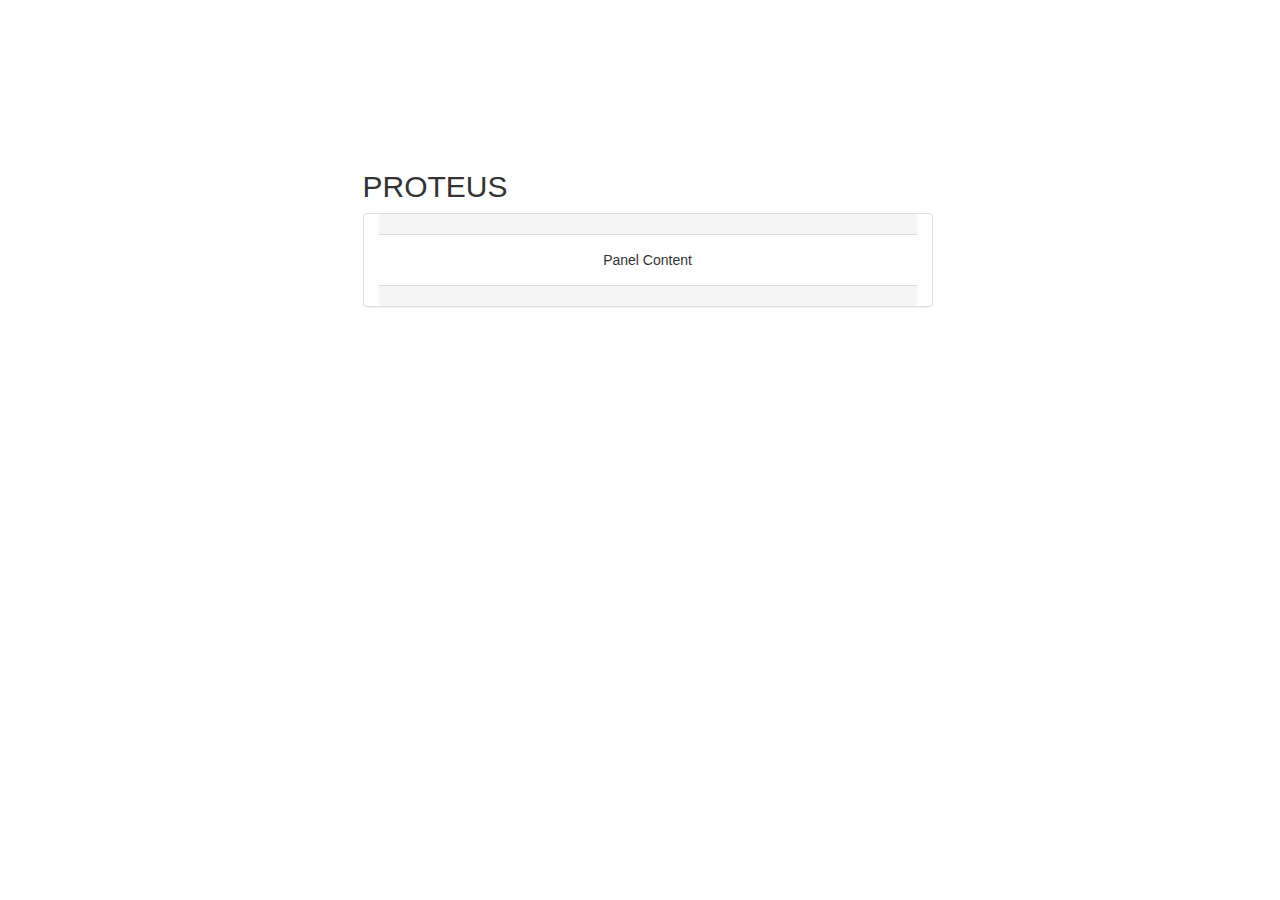
<file: proteus/frontend/index.html>
<!DOCTYPE html>
<html lang="en">
<head>
	<meta name="viewport" content="width=device-width, initial-scale=1">
	<title>PROTEUS</title>
	<!-- Latest compiled and minified CSS -->
	<link rel="stylesheet" href="https://maxcdn.bootstrapcdn.com/bootstrap/3.3.5/css/bootstrap.min.css">
	<link rel="stylesheet" href="styles/base.css">
</head>
<body>

	<div class="container">
    <div class="row">
        <div class="col-lg-12 col-md-6 col-md-offset-3 col-centered">
          <h2>PROTEUS</h2>
          <div class="panel panel-default col-lg-6 align-center" >
            <div class="panel-heading"></div>
            <div class="panel-body">Panel Content</div>
            <div class="panel-footer"></div>
          </div>
        </div>
    </div>
  </div>  


<!-- Latest compiled and minified JavaScript -->
<script src="https://code.jquery.com/jquery-2.1.4.min.js"></script>
<script src="https://maxcdn.bootstrapcdn.com/bootstrap/3.3.5/js/bootstrap.min.js"></script>
<script src="js/main.js"></script>

</body>
</html>
</file>
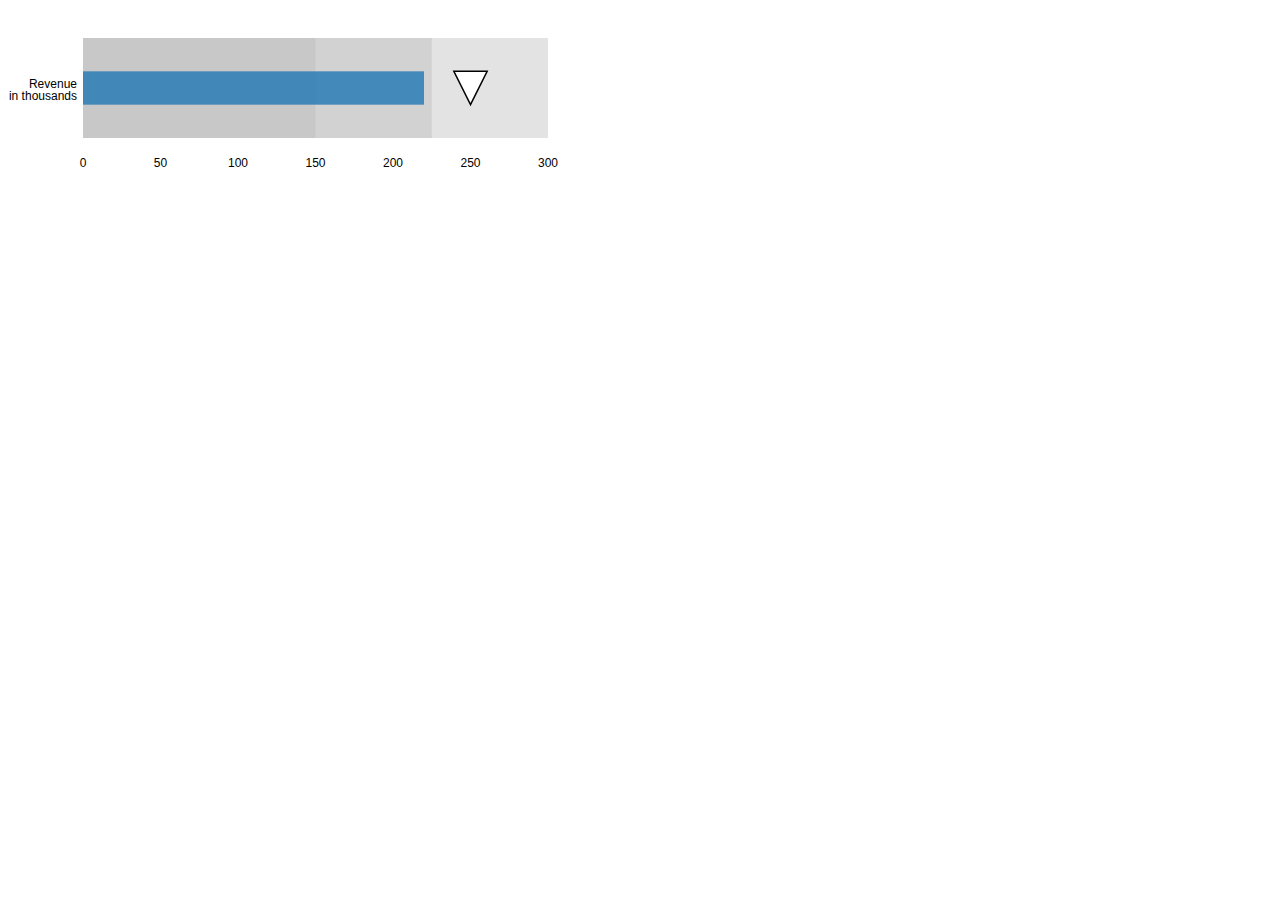
<file: proteus/frontend/bower_components/angularjs-nvd3-directives/examples/bulletChart.html>
<!DOCTYPE html>
<meta charset="utf-8">
<html>
<head>
    <title>Angular.js nvd3.js Bullet Chart Directive</title>
    <script src="js/angular.js"></script>
    <script src="js/d3.js"></script>
    <script src="js/nv.d3.js"></script>
    <script src="../dist/angularjs-nvd3-directives.js"></script>
    <link rel="stylesheet" href="stylesheets/nv.d3.css"/>
    <script>
        var app = angular.module("nvd3TestApp", ['nvd3ChartDirectives']);

        function ExampleCtrl($scope){
            $scope.exampleData =  {
                "title": "Revenue",
                "subtitle": "US$, in thousands",
                "ranges": [150, 225, 300],
                "measures": [220],
                "markers": [250]
            };

 //           $scope.exampleData =  {"title":"Revenue","subtitle":"US$, in thousands","ranges":[50,200,275],"measures":[220],"markers":[250]};
//            $scope.exampleData =  {"title":"Revenue","subtitle":"US$, in thousands","measures":[220],"markers":[250]};

            $scope.rangesFunction = function(){
                console.log('rangesFunction called');
                return function(d){
                    return [50,100,200];
                }
            }

        }
    </script>

</head>
<body ng-app='nvd3TestApp'>

<div ng-controller="ExampleCtrl">
    <nvd3-bullet-chart
            data="exampleData"
            id="exampleId"
            margin="{left:75,top:30,bottom:30,right:10}"
            width="550"
            height="160">
        <svg></svg>
    </nvd3-bullet-chart>

</div>

</body>
</html>
</file>
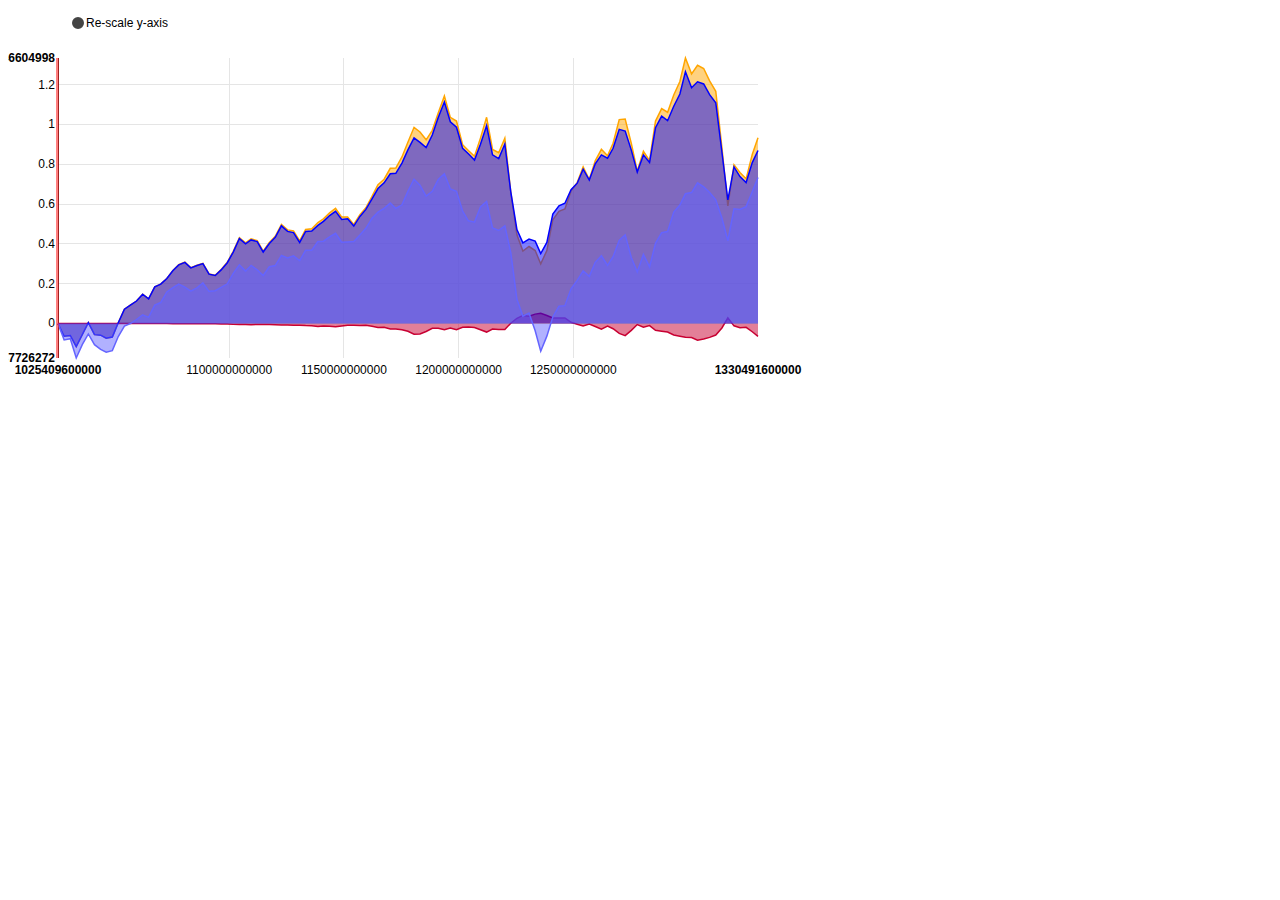
<file: proteus/frontend/bower_components/angularjs-nvd3-directives/examples/cumulativeLineChart.html>
<!DOCTYPE html>
<meta charset="utf-8">
<html>
<head>
    <title>Angular.js nvd3.js Cumulative Line Chart Directive</title>
    <meta http-equiv="content-type" content="text/html; charset=UTF8">
    <script src="js/angular.js"></script>
    <script src="js/d3.js"></script>
    <script src="js/nv.d3.js"></script>
    <script src="../dist/angularjs-nvd3-directives.js"></script>
    <link rel="stylesheet" href="stylesheets/nv.d3.css"/>
    <script>
        var app = angular.module("nvd3TestApp", ['nvd3ChartDirectives']);

        function ExampleCtrl($scope){
            $scope.exampleData = [
                {
                    "key": "Series 1",
                    "values": [ [ 1025409600000 , 0] , [ 1028088000000 , -6.3382185140371] , [ 1030766400000 , -5.9507873460847] , [ 1033358400000 , -11.569146943813] , [ 1036040400000 , -5.4767332317425] , [ 1038632400000 , 0.50794682203014] , [ 1041310800000 , -5.5310285460542] , [ 1043989200000 , -5.7838296963382] , [ 1046408400000 , -7.3249341615649] , [ 1049086800000 , -6.7078630712489] , [ 1051675200000 , 0.44227126150934] , [ 1054353600000 , 7.2481659343222] , [ 1056945600000 , 9.2512381306992] , [ 1059624000000 , 11.341210982529] , [ 1062302400000 , 14.734820409020] , [ 1064894400000 , 12.387148007542] , [ 1067576400000 , 18.436471461827] , [ 1070168400000 , 19.830742266977] , [ 1072846800000 , 22.643205829887] , [ 1075525200000 , 26.743156781239] , [ 1078030800000 , 29.597478802228] , [ 1080709200000 , 30.831697585341] , [ 1083297600000 , 28.054068024708] , [ 1085976000000 , 29.294079423832] , [ 1088568000000 , 30.269264061274] , [ 1091246400000 , 24.934526898906] , [ 1093924800000 , 24.265982759406] , [ 1096516800000 , 27.217794897473] , [ 1099195200000 , 30.802601992077] , [ 1101790800000 , 36.331003758254] , [ 1104469200000 , 43.142498700060] , [ 1107147600000 , 40.558263931958] , [ 1109566800000 , 42.543622385800] , [ 1112245200000 , 41.683584710331] , [ 1114833600000 , 36.375367302328] , [ 1117512000000 , 40.719688980730] , [ 1120104000000 , 43.897963036919] , [ 1122782400000 , 49.797033975368] , [ 1125460800000 , 47.085993935989] , [ 1128052800000 , 46.601972859745] , [ 1130734800000 , 41.567784572762] , [ 1133326800000 , 47.296923737245] , [ 1136005200000 , 47.642969612080] , [ 1138683600000 , 50.781515820954] , [ 1141102800000 , 52.600229204305] , [ 1143781200000 , 55.599684490628] , [ 1146369600000 , 57.920388436633] , [ 1149048000000 , 53.503593218971] , [ 1151640000000 , 53.522973979964] , [ 1154318400000 , 49.846822298548] , [ 1156996800000 , 54.721341614650] , [ 1159588800000 , 58.186236223191] , [ 1162270800000 , 63.908065540997] , [ 1164862800000 , 69.767285129367] , [ 1167541200000 , 72.534013373592] , [ 1170219600000 , 77.991819436573] , [ 1172638800000 , 78.143584404990] , [ 1175313600000 , 83.702398665233] , [ 1177905600000 , 91.140859312418] , [ 1180584000000 , 98.590960607028] , [ 1183176000000 , 96.245634754228] , [ 1185854400000 , 92.326364432615] , [ 1188532800000 , 97.068765332230] , [ 1191124800000 , 105.81025556260] , [ 1193803200000 , 114.38348777791] , [ 1196398800000 , 103.59604949810] , [ 1199077200000 , 101.72488429307] , [ 1201755600000 , 89.840147735028] , [ 1204261200000 , 86.963597532664] , [ 1206936000000 , 84.075505208491] , [ 1209528000000 , 93.170105645831] , [ 1212206400000 , 103.62838083121] , [ 1214798400000 , 87.458241365091] , [ 1217476800000 , 85.808374141319] , [ 1220155200000 , 93.158054469193] , [ 1222747200000 , 65.973252382360] , [ 1225425600000 , 44.580686638224] , [ 1228021200000 , 36.418977140128] , [ 1230699600000 , 38.727678144761] , [ 1233378000000 , 36.692674173387] , [ 1235797200000 , 30.033022809480] , [ 1238472000000 , 36.707532162718] , [ 1241064000000 , 52.191457688389] , [ 1243742400000 , 56.357883979735] , [ 1246334400000 , 57.629002180305] , [ 1249012800000 , 66.650985790166] , [ 1251691200000 , 70.839243432186] , [ 1254283200000 , 78.731998491499] , [ 1256961600000 , 72.375528540349] , [ 1259557200000 , 81.738387881630] , [ 1262235600000 , 87.539792394232] , [ 1264914000000 , 84.320762662273] , [ 1267333200000 , 90.621278391889] , [ 1270008000000 , 102.47144881651] , [ 1272600000000 , 102.79320353429] , [ 1275278400000 , 90.529736050479] , [ 1277870400000 , 76.580859994531] , [ 1280548800000 , 86.548979376972] , [ 1283227200000 , 81.879653334089] , [ 1285819200000 , 101.72550015956] , [ 1288497600000 , 107.97964852260] , [ 1291093200000 , 106.16240630785] , [ 1293771600000 , 114.84268599533] , [ 1296450000000 , 121.60793322282] , [ 1298869200000 , 133.41437346605] , [ 1301544000000 , 125.46646042904] , [ 1304136000000 , 129.76784954301] , [ 1306814400000 , 128.15798861044] , [ 1309406400000 , 121.92388706072] , [ 1312084800000 , 116.70036100870] , [ 1314763200000 , 88.367701837033] , [ 1317355200000 , 59.159665765725] , [ 1320033600000 , 79.793568139753] , [ 1322629200000 , 75.903834028417] , [ 1325307600000 , 72.704218209157] , [ 1327986000000 , 84.936990804097] , [ 1330491600000 , 93.388148670744]]
                },
                {
                    "key": "Series 2",
                    "values": [ [ 1025409600000 , 0] , [ 1028088000000 , 0] , [ 1030766400000 , 0] , [ 1033358400000 , 0] , [ 1036040400000 , 0] , [ 1038632400000 , 0] , [ 1041310800000 , 0] , [ 1043989200000 , 0] , [ 1046408400000 , 0] , [ 1049086800000 , 0] , [ 1051675200000 , 0] , [ 1054353600000 , 0] , [ 1056945600000 , 0] , [ 1059624000000 , 0] , [ 1062302400000 , 0] , [ 1064894400000 , 0] , [ 1067576400000 , 0] , [ 1070168400000 , 0] , [ 1072846800000 , 0] , [ 1075525200000 , -0.049184266875945] , [ 1078030800000 , -0.10757569491991] , [ 1080709200000 , -0.075601531307242] , [ 1083297600000 , -0.061245277988149] , [ 1085976000000 , -0.068227316401169] , [ 1088568000000 , -0.11242758058502] , [ 1091246400000 , -0.074848439408270] , [ 1093924800000 , -0.11465623676497] , [ 1096516800000 , -0.24370633342416] , [ 1099195200000 , -0.21523268478893] , [ 1101790800000 , -0.37859370911822] , [ 1104469200000 , -0.41932884345151] , [ 1107147600000 , -0.45393735984802] , [ 1109566800000 , -0.50868179522598] , [ 1112245200000 , -0.48164396881207] , [ 1114833600000 , -0.41605962887194] , [ 1117512000000 , -0.48490348490240] , [ 1120104000000 , -0.55071036101311] , [ 1122782400000 , -0.67489170505394] , [ 1125460800000 , -0.74978070939342] , [ 1128052800000 , -0.86395050745343] , [ 1130734800000 , -0.78524898506764] , [ 1133326800000 , -0.99800440950854] , [ 1136005200000 , -1.1177951153878] , [ 1138683600000 , -1.4119975432964] , [ 1141102800000 , -1.2409959736465] , [ 1143781200000 , -1.3088936375431] , [ 1146369600000 , -1.5495785469683] , [ 1149048000000 , -1.1563414981293] , [ 1151640000000 , -0.87192471725994] , [ 1154318400000 , -0.84073995183442] , [ 1156996800000 , -0.88761892867370] , [ 1159588800000 , -0.81748513917485] , [ 1162270800000 , -1.2874081041274] , [ 1164862800000 , -1.9234702981339] , [ 1167541200000 , -1.8377768147648] , [ 1170219600000 , -2.7107654031830] , [ 1172638800000 , -2.6493268125418] , [ 1175313600000 , -3.0814553134551] , [ 1177905600000 , -3.8509837783574] , [ 1180584000000 , -5.2919167850718] , [ 1183176000000 , -5.2297750650773] , [ 1185854400000 , -3.9335668501451] , [ 1188532800000 , -2.3695525190114] , [ 1191124800000 , -2.3084243151854] , [ 1193803200000 , -3.0753680726738] , [ 1196398800000 , -2.2346609938962] , [ 1199077200000 , -3.0598810361615] , [ 1201755600000 , -1.8410154270386] , [ 1204261200000 , -1.6479442038620] , [ 1206936000000 , -1.9293858622780] , [ 1209528000000 , -3.0769590460943] , [ 1212206400000 , -4.2423933501421] , [ 1214798400000 , -2.6951491617768] , [ 1217476800000 , -2.8981825939957] , [ 1220155200000 , -2.9662727940324] , [ 1222747200000 , 0.21556750497498] , [ 1225425600000 , 2.6784995167088] , [ 1228021200000 , 4.1296711248958] , [ 1230699600000 , 3.7311068218734] , [ 1233378000000 , 4.7695330866954] , [ 1235797200000 , 5.1919133040990] , [ 1238472000000 , 4.1025856045660] , [ 1241064000000 , 2.8498939666225] , [ 1243742400000 , 2.8106017222851] , [ 1246334400000 , 2.8456526669963] , [ 1249012800000 , 0.65563070754298] , [ 1251691200000 , -0.30022343874633] , [ 1254283200000 , -1.1600358228964] , [ 1256961600000 , -0.26674408835052] , [ 1259557200000 , -1.4693389757812] , [ 1262235600000 , -2.7855421590594] , [ 1264914000000 , -1.2668244065703] , [ 1267333200000 , -2.5537804115548] , [ 1270008000000 , -4.9144552474502] , [ 1272600000000 , -6.0484408234831] , [ 1275278400000 , -3.3834349033750] , [ 1277870400000 , -0.46752826932523] , [ 1280548800000 , -1.8030186027963] , [ 1283227200000 , -0.99623230097881] , [ 1285819200000 , -3.3475370235594] , [ 1288497600000 , -3.8187026520342] , [ 1291093200000 , -4.2354146250353] , [ 1293771600000 , -5.6795404292885] , [ 1296450000000 , -6.2928665328172] , [ 1298869200000 , -6.8549277434419] , [ 1301544000000 , -6.9925308360918] , [ 1304136000000 , -8.3216548655839] , [ 1306814400000 , -7.7682867271435] , [ 1309406400000 , -6.9244213301058] , [ 1312084800000 , -5.7407624451404] , [ 1314763200000 , -2.1813149077927] , [ 1317355200000 , 2.9407596325999] , [ 1320033600000 , -1.1130607112134] , [ 1322629200000 , -2.0274822307752] , [ 1325307600000 , -1.8372559072154] , [ 1327986000000 , -4.0732815531148] , [ 1330491600000 , -6.4417038470291]]
                },
                {
                    "key": "Series 3",
                    "values": [ [ 1025409600000 , 0] , [ 1028088000000 , -6.3382185140371] , [ 1030766400000 , -5.9507873460847] , [ 1033358400000 , -11.569146943813] , [ 1036040400000 , -5.4767332317425] , [ 1038632400000 , 0.50794682203014] , [ 1041310800000 , -5.5310285460542] , [ 1043989200000 , -5.7838296963382] , [ 1046408400000 , -7.3249341615649] , [ 1049086800000 , -6.7078630712489] , [ 1051675200000 , 0.44227126150934] , [ 1054353600000 , 7.2481659343222] , [ 1056945600000 , 9.2512381306992] , [ 1059624000000 , 11.341210982529] , [ 1062302400000 , 14.734820409020] , [ 1064894400000 , 12.387148007542] , [ 1067576400000 , 18.436471461827] , [ 1070168400000 , 19.830742266977] , [ 1072846800000 , 22.643205829887] , [ 1075525200000 , 26.693972514363] , [ 1078030800000 , 29.489903107308] , [ 1080709200000 , 30.756096054034] , [ 1083297600000 , 27.992822746720] , [ 1085976000000 , 29.225852107431] , [ 1088568000000 , 30.156836480689] , [ 1091246400000 , 24.859678459498] , [ 1093924800000 , 24.151326522641] , [ 1096516800000 , 26.974088564049] , [ 1099195200000 , 30.587369307288] , [ 1101790800000 , 35.952410049136] , [ 1104469200000 , 42.723169856608] , [ 1107147600000 , 40.104326572110] , [ 1109566800000 , 42.034940590574] , [ 1112245200000 , 41.201940741519] , [ 1114833600000 , 35.959307673456] , [ 1117512000000 , 40.234785495828] , [ 1120104000000 , 43.347252675906] , [ 1122782400000 , 49.122142270314] , [ 1125460800000 , 46.336213226596] , [ 1128052800000 , 45.738022352292] , [ 1130734800000 , 40.782535587694] , [ 1133326800000 , 46.298919327736] , [ 1136005200000 , 46.525174496692] , [ 1138683600000 , 49.369518277658] , [ 1141102800000 , 51.359233230659] , [ 1143781200000 , 54.290790853085] , [ 1146369600000 , 56.370809889665] , [ 1149048000000 , 52.347251720842] , [ 1151640000000 , 52.651049262704] , [ 1154318400000 , 49.006082346714] , [ 1156996800000 , 53.833722685976] , [ 1159588800000 , 57.368751084016] , [ 1162270800000 , 62.620657436870] , [ 1164862800000 , 67.843814831233] , [ 1167541200000 , 70.696236558827] , [ 1170219600000 , 75.281054033390] , [ 1172638800000 , 75.494257592448] , [ 1175313600000 , 80.620943351778] , [ 1177905600000 , 87.289875534061] , [ 1180584000000 , 93.299043821956] , [ 1183176000000 , 91.015859689151] , [ 1185854400000 , 88.392797582470] , [ 1188532800000 , 94.699212813219] , [ 1191124800000 , 103.50183124741] , [ 1193803200000 , 111.30811970524] , [ 1196398800000 , 101.36138850420] , [ 1199077200000 , 98.665003256909] , [ 1201755600000 , 87.999132307989] , [ 1204261200000 , 85.315653328802] , [ 1206936000000 , 82.146119346213] , [ 1209528000000 , 90.093146599737] , [ 1212206400000 , 99.385987481068] , [ 1214798400000 , 84.763092203314] , [ 1217476800000 , 82.910191547323] , [ 1220155200000 , 90.191781675161] , [ 1222747200000 , 66.188819887335] , [ 1225425600000 , 47.259186154933] , [ 1228021200000 , 40.548648265024] , [ 1230699600000 , 42.458784966634] , [ 1233378000000 , 41.462207260082] , [ 1235797200000 , 35.224936113579] , [ 1238472000000 , 40.810117767284] , [ 1241064000000 , 55.041351655012] , [ 1243742400000 , 59.168485702020] , [ 1246334400000 , 60.474654847301] , [ 1249012800000 , 67.306616497709] , [ 1251691200000 , 70.539019993440] , [ 1254283200000 , 77.571962668603] , [ 1256961600000 , 72.108784451998] , [ 1259557200000 , 80.269048905849] , [ 1262235600000 , 84.754250235173] , [ 1264914000000 , 83.053938255703] , [ 1267333200000 , 88.067497980334] , [ 1270008000000 , 97.556993569060] , [ 1272600000000 , 96.744762710807] , [ 1275278400000 , 87.146301147104] , [ 1277870400000 , 76.113331725206] , [ 1280548800000 , 84.745960774176] , [ 1283227200000 , 80.883421033110] , [ 1285819200000 , 98.377963136001] , [ 1288497600000 , 104.16094587057] , [ 1291093200000 , 101.92699168281] , [ 1293771600000 , 109.16314556604] , [ 1296450000000 , 115.31506669000] , [ 1298869200000 , 126.55944572261] , [ 1301544000000 , 118.47392959295] , [ 1304136000000 , 121.44619467743] , [ 1306814400000 , 120.38970188330] , [ 1309406400000 , 114.99946573061] , [ 1312084800000 , 110.95959856356] , [ 1314763200000 , 86.186386929240] , [ 1317355200000 , 62.100425398325] , [ 1320033600000 , 78.680507428540] , [ 1322629200000 , 73.876351797642] , [ 1325307600000 , 70.866962301942] , [ 1327986000000 , 80.863709250982] , [ 1330491600000 , 86.946444823715]]
                },
                {
                    "key": "Series 4",
                    "values": [ [ 1025409600000 , -7.0674410638835] , [ 1028088000000 , -14.663359292964] , [ 1030766400000 , -14.104393060540] , [ 1033358400000 , -23.114477037218] , [ 1036040400000 , -16.774256687841] , [ 1038632400000 , -11.902028464000] , [ 1041310800000 , -16.883038668422] , [ 1043989200000 , -19.104223676831] , [ 1046408400000 , -20.420523282736] , [ 1049086800000 , -19.660555051587] , [ 1051675200000 , -13.106911231646] , [ 1054353600000 , -8.2448460302143] , [ 1056945600000 , -7.0313058730976] , [ 1059624000000 , -5.1485118700389] , [ 1062302400000 , -3.0011028761469] , [ 1064894400000 , -4.1367265281467] , [ 1067576400000 , 1.5425209565025] , [ 1070168400000 , 2.7673533607299] , [ 1072846800000 , 7.7077114755360] , [ 1075525200000 , 9.7565015112434] , [ 1078030800000 , 11.396888609473] , [ 1080709200000 , 10.013964745578] , [ 1083297600000 , 8.0558890950562] , [ 1085976000000 , 9.6081966657458] , [ 1088568000000 , 11.918590426432] , [ 1091246400000 , 7.9945345523982] , [ 1093924800000 , 8.3201276776796] , [ 1096516800000 , 9.8283954846342] , [ 1099195200000 , 11.527125859650] , [ 1101790800000 , 16.413657596527] , [ 1104469200000 , 20.393798297928] , [ 1107147600000 , 17.456308413907] , [ 1109566800000 , 20.087778400999] , [ 1112245200000 , 17.988336990817] , [ 1114833600000 , 15.378490151331] , [ 1117512000000 , 19.474322935730] , [ 1120104000000 , 20.013851070354] , [ 1122782400000 , 24.749943726975] , [ 1125460800000 , 23.558710274826] , [ 1128052800000 , 24.558915040889] , [ 1130734800000 , 22.355860488034] , [ 1133326800000 , 27.138026265756] , [ 1136005200000 , 27.202220808591] , [ 1138683600000 , 31.219437344964] , [ 1141102800000 , 31.392355525125] , [ 1143781200000 , 33.373099232542] , [ 1146369600000 , 35.095277582309] , [ 1149048000000 , 30.923356507615] , [ 1151640000000 , 31.083717332561] , [ 1154318400000 , 31.290690671561] , [ 1156996800000 , 34.247769216679] , [ 1159588800000 , 37.411073177620] , [ 1162270800000 , 42.079177096411] , [ 1164862800000 , 44.978191659648] , [ 1167541200000 , 46.713271025310] , [ 1170219600000 , 49.203892437699] , [ 1172638800000 , 46.684723471826] , [ 1175313600000 , 48.385458973500] , [ 1177905600000 , 54.660197840305] , [ 1180584000000 , 60.311838415602] , [ 1183176000000 , 57.583282204682] , [ 1185854400000 , 52.425398898751] , [ 1188532800000 , 54.663538086985] , [ 1191124800000 , 60.181844325224] , [ 1193803200000 , 62.877219773621] , [ 1196398800000 , 55.760611512951] , [ 1199077200000 , 54.735280367784] , [ 1201755600000 , 45.495912959474] , [ 1204261200000 , 40.934919015876] , [ 1206936000000 , 40.303777633187] , [ 1209528000000 , 47.403740368773] , [ 1212206400000 , 49.951960898839] , [ 1214798400000 , 37.534590035098] , [ 1217476800000 , 36.405758293321] , [ 1220155200000 , 38.545373001858] , [ 1222747200000 , 26.106358664455] , [ 1225425600000 , 4.2658006768744] , [ 1228021200000 , -3.5517839867557] , [ 1230699600000 , -2.0878920761513] , [ 1233378000000 , -10.408879093829] , [ 1235797200000 , -19.924242196038] , [ 1238472000000 , -12.906491912782] , [ 1241064000000 , -3.9774866468346] , [ 1243742400000 , 1.0319171601402] , [ 1246334400000 , 1.3109350357718] , [ 1249012800000 , 9.1668309061935] , [ 1251691200000 , 13.121178985954] , [ 1254283200000 , 17.578680237511] , [ 1256961600000 , 14.971294355085] , [ 1259557200000 , 21.551327027338] , [ 1262235600000 , 24.592328423819] , [ 1264914000000 , 20.158087829555] , [ 1267333200000 , 24.135661929185] , [ 1270008000000 , 31.815205405903] , [ 1272600000000 , 34.389524768466] , [ 1275278400000 , 23.785555857522] , [ 1277870400000 , 17.082756649072] , [ 1280548800000 , 25.248007727100] , [ 1283227200000 , 19.415179069165] , [ 1285819200000 , 30.413636349327] , [ 1288497600000 , 35.357952964550] , [ 1291093200000 , 35.886413535859] , [ 1293771600000 , 45.003601951959] , [ 1296450000000 , 48.274893564020] , [ 1298869200000 , 53.562864914648] , [ 1301544000000 , 54.108274337412] , [ 1304136000000 , 58.618190111927] , [ 1306814400000 , 56.806793965598] , [ 1309406400000 , 54.135477252994] , [ 1312084800000 , 50.735258942442] , [ 1314763200000 , 42.208170945813] , [ 1317355200000 , 31.617916826724] , [ 1320033600000 , 46.492005006737] , [ 1322629200000 , 46.203116922145] , [ 1325307600000 , 47.541427643137] , [ 1327986000000 , 54.518998440993] , [ 1330491600000 , 61.099720234693]]
                }
            ];

            $scope.xFunction = function(){
                return function(d) {
                    return d[0];
                }
            };

            $scope.yFunction = function(){
                return function(d) {
                    return d[1]/100;
                }
            }

            var colorArray = ['#ffa500', '#c80032', '#0000ff', '#6464ff'];
            $scope.colorFunction = function(){
                return function(d, i){
                    return colorArray[i];
                }
            }

        }
    </script>

</head>
<body ng-app='nvd3TestApp'>

<div ng-controller="ExampleCtrl">
    <nvd3-cumulative-line-chart
            data="exampleData"
            id="exampleId"
            width="800"
            height="400"
            showXAxis="true"
            showYAxis="true"
            tooltips="true"
            interactive="true"
            x="xFunction()"
            y="yFunction()"
            color="colorFunction()"
            isArea="true"
            margin="{left:50,top:50,bottom:50,right:50}"
            >
        <svg></svg>
    </nvd3-cumulative-line-chart>

</div>

</body>
</html>
</file>
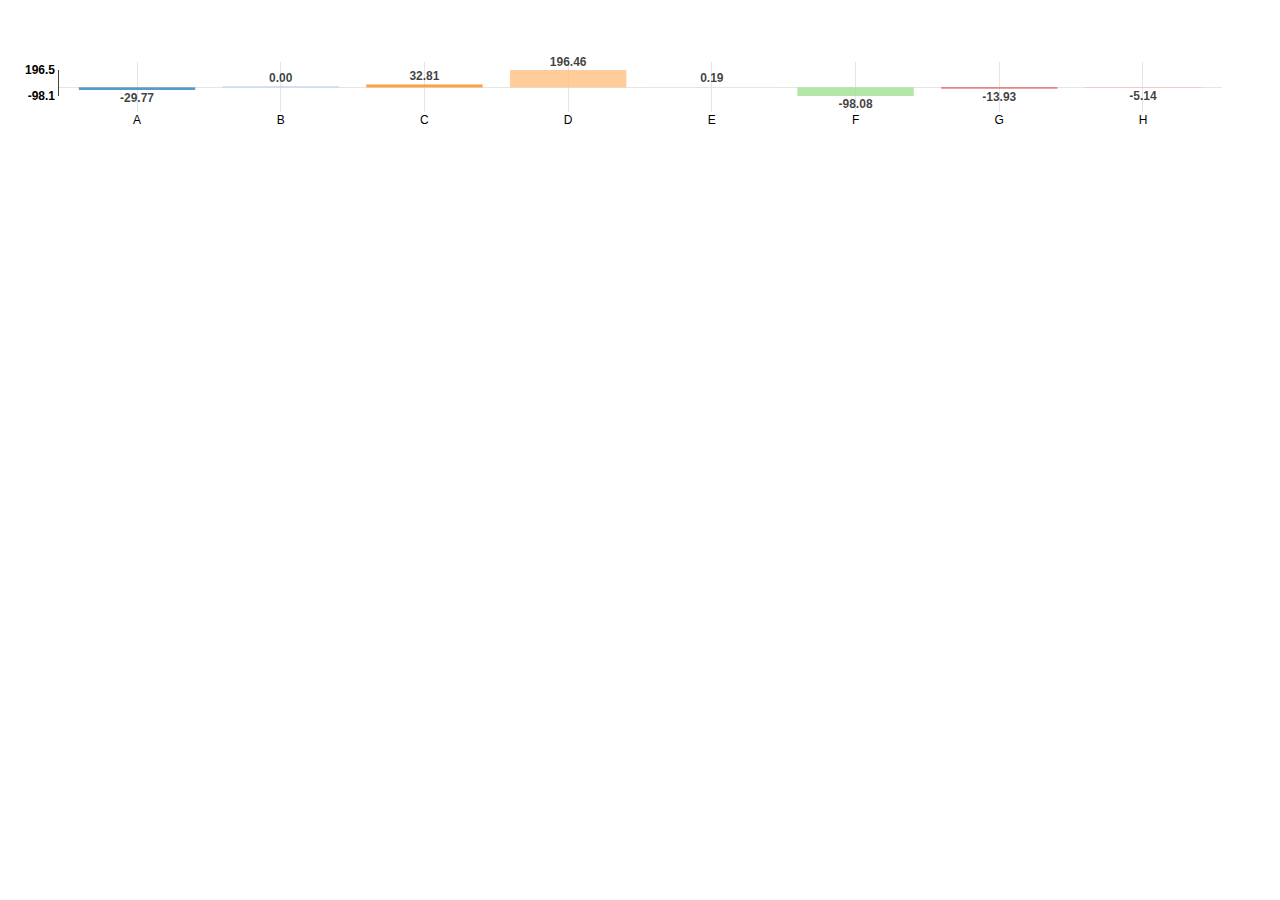
<file: proteus/frontend/bower_components/angularjs-nvd3-directives/examples/discreteBar.html>
<!DOCTYPE html>
<meta charset="utf-8">
<html>
<head>
    <title>Angular.js nvd3.js Line Chart Directive</title>
    <meta http-equiv="content-type" content="text/html; charset=UTF8">
    <script src="js/angular.js"></script>
    <script src="js/d3.js"></script>
    <script src="js/nv.d3.js"></script>
    <script src="../dist/angularjs-nvd3-directives.js"></script>
    <link rel="stylesheet" href="stylesheets/nv.d3.css"/>
    <script>
        var app = angular.module("nvd3TestApp", ['nvd3ChartDirectives']);

        function ExampleCtrl($scope){
            $scope.exampleData = [
                {
                    key: "Cumulative Return",
                    values: [
                        ["A", -29.765957771107 ],
                        ["B" , 0 ],
                        ["C" , 32.807804682612 ],
                        ["D" , 196.45946739256 ],
                        ["E" , 0.19434030906893 ],
                        ["F" , -98.079782601442 ],
                        ["G" , -13.925743130903 ],
                        ["H" , -5.1387322875705 ]
                    ]
                }
            ];

        }
    </script>

</head>
<body ng-app='nvd3TestApp'>

<div ng-controller="ExampleCtrl">
    <nvd3-discrete-bar-chart
            data="exampleData"
            showXAxis="true"
            showYAxis="true"
            showValues="true"
            showLegend="true"
            >
    </nvd3-discrete-bar-chart>
</div>

</body>
</html>
</file>
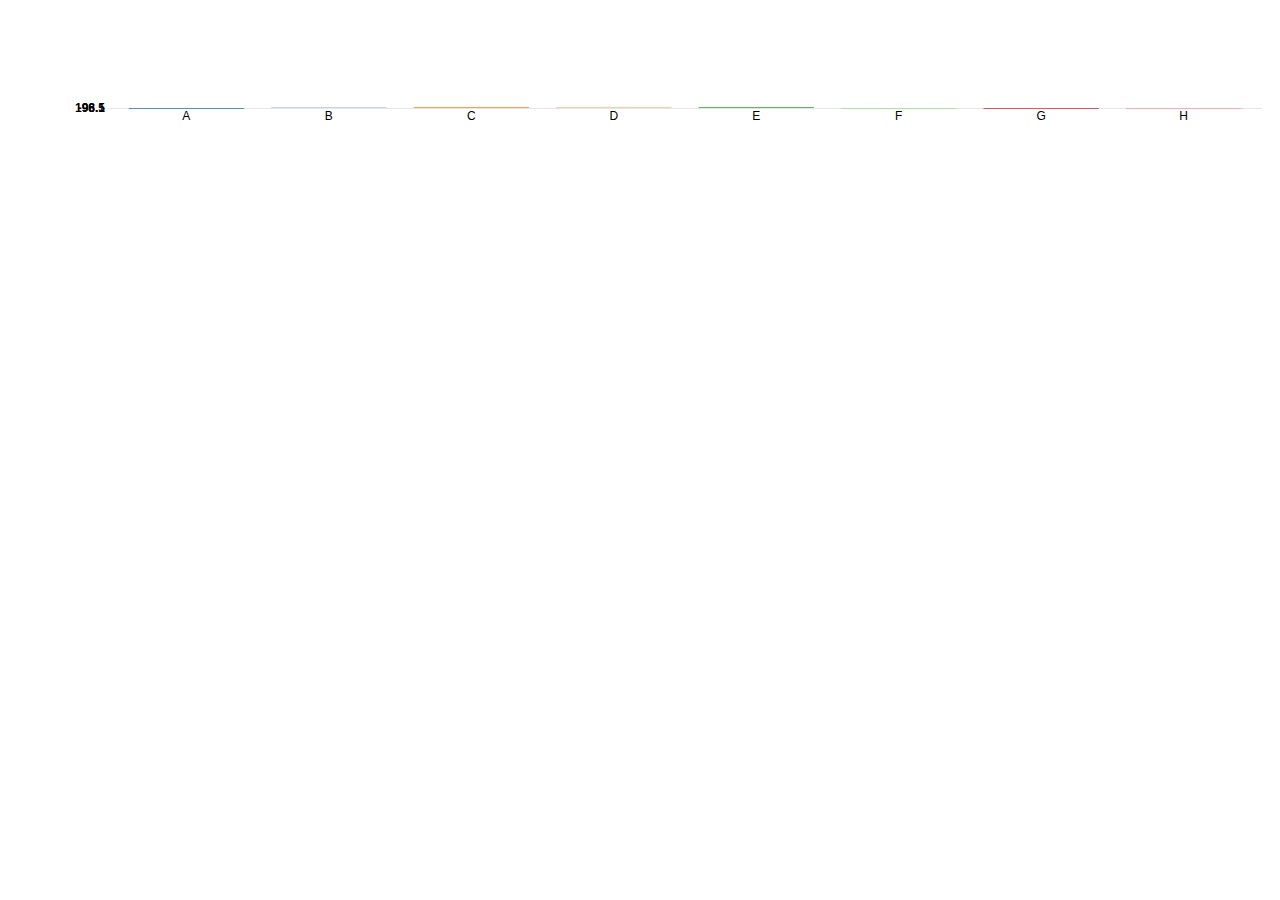
<file: proteus/frontend/bower_components/angularjs-nvd3-directives/examples/discreteBar.with.automatic.resize.html>
<!DOCTYPE html>
<meta charset="utf-8">
<html>
<head>
    <title>Angular.js nvd3.js Line Chart Directive</title>
    <meta http-equiv="content-type" content="text/html; charset=UTF8">
    <script src="js/angular.js"></script>
    <script src="js/d3.js"></script>
    <script src="js/nv.d3.js"></script>
    <script src="../dist/angularjs-nvd3-directives.js"></script>
    <link rel="stylesheet" href="stylesheets/nv.d3.css"/>
    <script>
        var app = angular.module("nvd3TestApp", ['nvd3ChartDirectives']);

        function ExampleCtrl($scope){
            $scope.exampleData = [
                {
                    key: "Cumulative Return",
                    values: [
                        ["A", -29.765957771107 ],
                        ["B" , 0 ],
                        ["C" , 32.807804682612 ],
                        ["D" , 196.45946739256 ],
                        ["E" , 0.19434030906893 ],
                        ["F" , -98.079782601442 ],
                        ["G" , -13.925743130903 ],
                        ["H" , -5.1387322875705 ]
                    ]
                }
            ];

        }
    </script>

</head>
<body ng-app='nvd3TestApp'>

<div ng-controller="ExampleCtrl">
    <nvd3-discrete-bar-chart
            data="exampleData"
            id="exampleId"
            margin="{left:100,top:100,bottom:50,right:10}"
            showXAxis="true"
            showYAxis="true">
        <svg></svg>
    </nvd3-discrete-bar-chart>
</div>

</body>
</html>
</file>
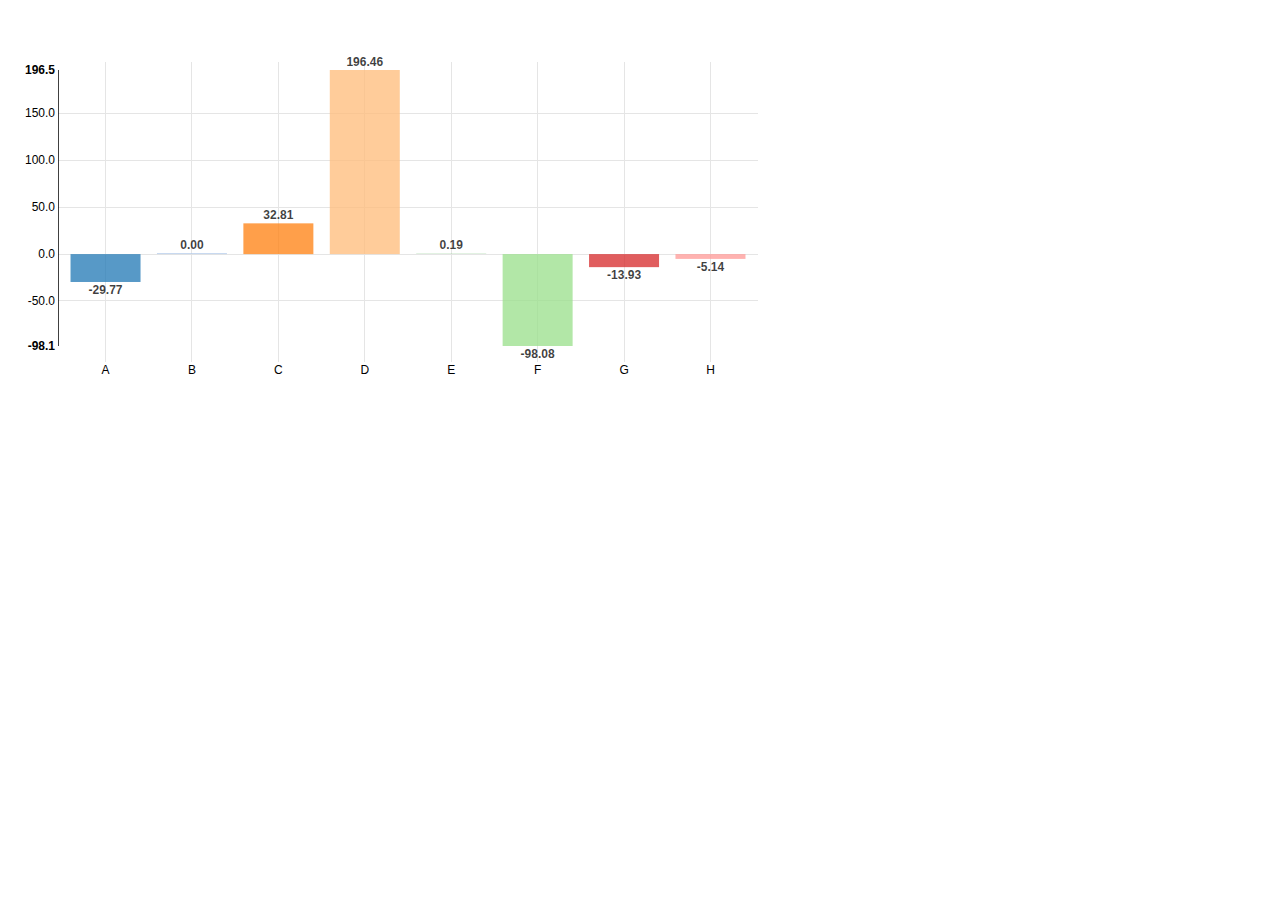
<file: proteus/frontend/bower_components/angularjs-nvd3-directives/examples/discreteBar.with.event.html>
<!DOCTYPE html>
<meta charset="utf-8">
<html>
<head>
    <title>Angular.js nvd3.js Line Chart Directive</title>
    <meta http-equiv="content-type" content="text/html; charset=UTF8">
    <script src="js/angular.js"></script>
    <script src="js/d3.js"></script>
    <script src="js/nv.d3.js"></script>
    <script src="../dist/angularjs-nvd3-directives.js"></script>
    <link rel="stylesheet" href="stylesheets/nv.d3.css"/>
    <script>
        var app = angular.module("nvd3TestApp", ['nvd3ChartDirectives']);

        function ExampleCtrl($scope){
            $scope.exampleData = [
                {
                    key: "Cumulative Return",
                    values: [
                        ["A", -29.765957771107 ],
                        ["B" , 0 ],
                        ["C" , 32.807804682612 ],
                        ["D" , 196.45946739256 ],
                        ["E" , 0.19434030906893 ],
                        ["F" , -98.079782601442 ],
                        ["G" , -13.925743130903 ],
                        ["H" , -5.1387322875705 ]
                    ]
                }
            ];

            $scope.$on('tooltipShow.directive', function(event){
                console.log('scope.tooltipShow', event);
            });

            $scope.$on('tooltipHide.directive', function(event){
                console.log('scope.tooltipHide', event);
            });

        }
    </script>

</head>
<body ng-app='nvd3TestApp'>

<div ng-controller="ExampleCtrl">
    <nvd3-discrete-bar-chart
            data="exampleData"
            id="exampleId"
            width="800"
            height="400"
            tooltips="true"
            showXAxis="true"
            showYAxis="true"
            showValues="true">
        <svg></svg>
    </nvd3-discrete-bar-chart>
</div>

</body>
</html>
</file>
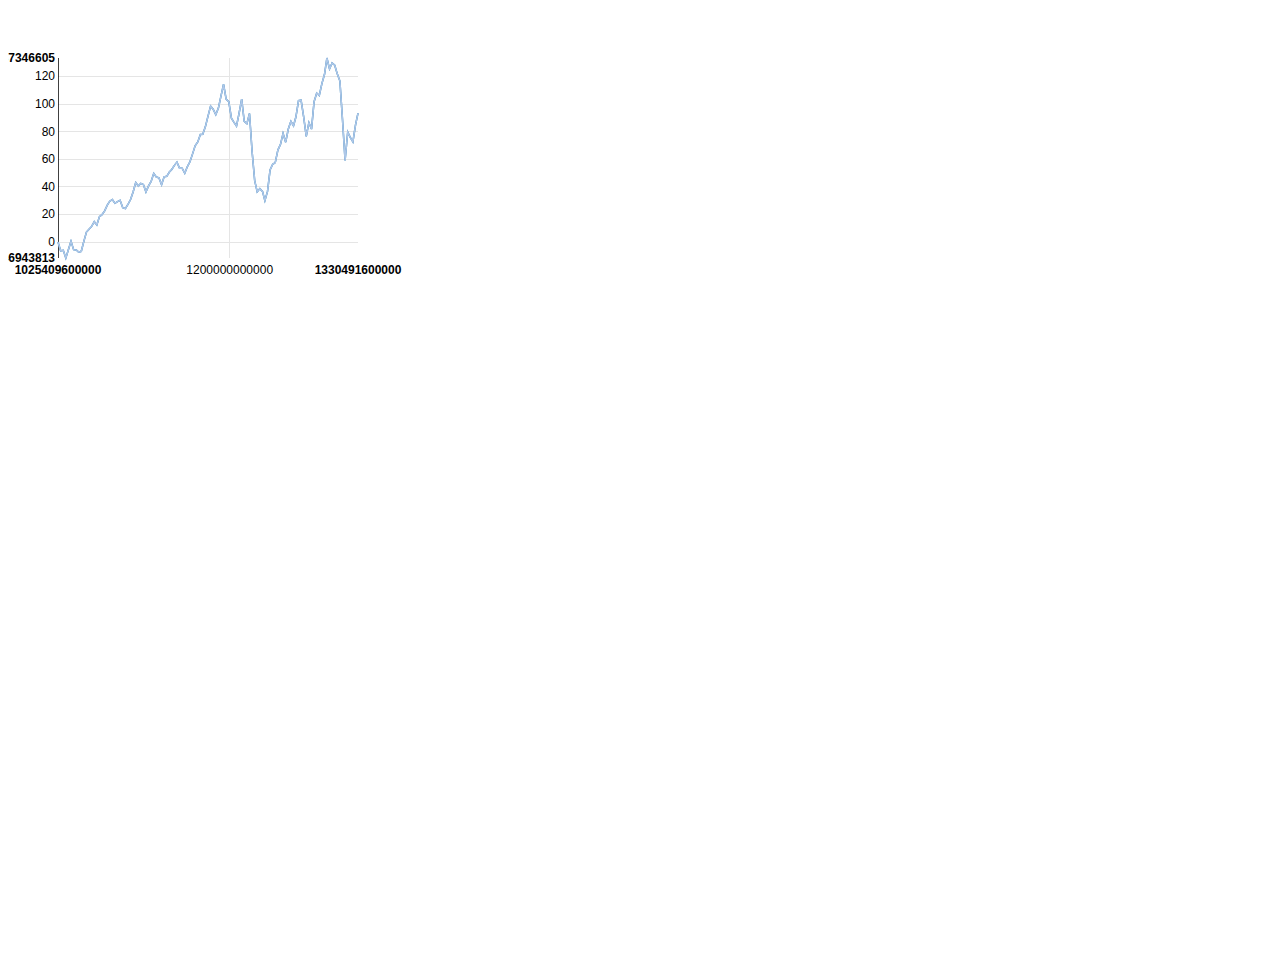
<file: proteus/frontend/bower_components/angularjs-nvd3-directives/examples/event.lineChart.html>
<!DOCTYPE html>
<meta charset="utf-8">
<html>
<head>
    <title>Angular.js nvd3.js Line Chart Directive</title>
    <meta http-equiv="content-type" content="text/html; charset=UTF8">
    <script src="js/angular.js"></script>
    <script src="js/d3.js"></script>
    <script src="js/nv.d3.js"></script>
    <script src="../dist/angularjs-nvd3-directives.js"></script>
    <link rel="stylesheet" href="stylesheets/nv.d3.css"/>
    <script>
        var app = angular.module("nvd3TestApp", ['nvd3ChartDirectives']);

        function ExampleCtrl($scope){
            $scope.exampleData = [
                {
                    "key": "Series 1",
                    "values": [ [ 1025409600000 , 0] , [ 1028088000000 , -6.3382185140371] , [ 1030766400000 , -5.9507873460847] , [ 1033358400000 , -11.569146943813] , [ 1036040400000 , -5.4767332317425] , [ 1038632400000 , 0.50794682203014] , [ 1041310800000 , -5.5310285460542] , [ 1043989200000 , -5.7838296963382] , [ 1046408400000 , -7.3249341615649] , [ 1049086800000 , -6.7078630712489] , [ 1051675200000 , 0.44227126150934] , [ 1054353600000 , 7.2481659343222] , [ 1056945600000 , 9.2512381306992] , [ 1059624000000 , 11.341210982529] , [ 1062302400000 , 14.734820409020] , [ 1064894400000 , 12.387148007542] , [ 1067576400000 , 18.436471461827] , [ 1070168400000 , 19.830742266977] , [ 1072846800000 , 22.643205829887] , [ 1075525200000 , 26.743156781239] , [ 1078030800000 , 29.597478802228] , [ 1080709200000 , 30.831697585341] , [ 1083297600000 , 28.054068024708] , [ 1085976000000 , 29.294079423832] , [ 1088568000000 , 30.269264061274] , [ 1091246400000 , 24.934526898906] , [ 1093924800000 , 24.265982759406] , [ 1096516800000 , 27.217794897473] , [ 1099195200000 , 30.802601992077] , [ 1101790800000 , 36.331003758254] , [ 1104469200000 , 43.142498700060] , [ 1107147600000 , 40.558263931958] , [ 1109566800000 , 42.543622385800] , [ 1112245200000 , 41.683584710331] , [ 1114833600000 , 36.375367302328] , [ 1117512000000 , 40.719688980730] , [ 1120104000000 , 43.897963036919] , [ 1122782400000 , 49.797033975368] , [ 1125460800000 , 47.085993935989] , [ 1128052800000 , 46.601972859745] , [ 1130734800000 , 41.567784572762] , [ 1133326800000 , 47.296923737245] , [ 1136005200000 , 47.642969612080] , [ 1138683600000 , 50.781515820954] , [ 1141102800000 , 52.600229204305] , [ 1143781200000 , 55.599684490628] , [ 1146369600000 , 57.920388436633] , [ 1149048000000 , 53.503593218971] , [ 1151640000000 , 53.522973979964] , [ 1154318400000 , 49.846822298548] , [ 1156996800000 , 54.721341614650] , [ 1159588800000 , 58.186236223191] , [ 1162270800000 , 63.908065540997] , [ 1164862800000 , 69.767285129367] , [ 1167541200000 , 72.534013373592] , [ 1170219600000 , 77.991819436573] , [ 1172638800000 , 78.143584404990] , [ 1175313600000 , 83.702398665233] , [ 1177905600000 , 91.140859312418] , [ 1180584000000 , 98.590960607028] , [ 1183176000000 , 96.245634754228] , [ 1185854400000 , 92.326364432615] , [ 1188532800000 , 97.068765332230] , [ 1191124800000 , 105.81025556260] , [ 1193803200000 , 114.38348777791] , [ 1196398800000 , 103.59604949810] , [ 1199077200000 , 101.72488429307] , [ 1201755600000 , 89.840147735028] , [ 1204261200000 , 86.963597532664] , [ 1206936000000 , 84.075505208491] , [ 1209528000000 , 93.170105645831] , [ 1212206400000 , 103.62838083121] , [ 1214798400000 , 87.458241365091] , [ 1217476800000 , 85.808374141319] , [ 1220155200000 , 93.158054469193] , [ 1222747200000 , 65.973252382360] , [ 1225425600000 , 44.580686638224] , [ 1228021200000 , 36.418977140128] , [ 1230699600000 , 38.727678144761] , [ 1233378000000 , 36.692674173387] , [ 1235797200000 , 30.033022809480] , [ 1238472000000 , 36.707532162718] , [ 1241064000000 , 52.191457688389] , [ 1243742400000 , 56.357883979735] , [ 1246334400000 , 57.629002180305] , [ 1249012800000 , 66.650985790166] , [ 1251691200000 , 70.839243432186] , [ 1254283200000 , 78.731998491499] , [ 1256961600000 , 72.375528540349] , [ 1259557200000 , 81.738387881630] , [ 1262235600000 , 87.539792394232] , [ 1264914000000 , 84.320762662273] , [ 1267333200000 , 90.621278391889] , [ 1270008000000 , 102.47144881651] , [ 1272600000000 , 102.79320353429] , [ 1275278400000 , 90.529736050479] , [ 1277870400000 , 76.580859994531] , [ 1280548800000 , 86.548979376972] , [ 1283227200000 , 81.879653334089] , [ 1285819200000 , 101.72550015956] , [ 1288497600000 , 107.97964852260] , [ 1291093200000 , 106.16240630785] , [ 1293771600000 , 114.84268599533] , [ 1296450000000 , 121.60793322282] , [ 1298869200000 , 133.41437346605] , [ 1301544000000 , 125.46646042904] , [ 1304136000000 , 129.76784954301] , [ 1306814400000 , 128.15798861044] , [ 1309406400000 , 121.92388706072] , [ 1312084800000 , 116.70036100870] , [ 1314763200000 , 88.367701837033] , [ 1317355200000 , 59.159665765725] , [ 1320033600000 , 79.793568139753] , [ 1322629200000 , 75.903834028417] , [ 1325307600000 , 72.704218209157] , [ 1327986000000 , 84.936990804097] , [ 1330491600000 , 93.388148670744]]
                },
                {
                    "key": "Series 2",
                    "values": [ [ 1025409600000 , 0] , [ 1028088000000 , -6.3382185140371] , [ 1030766400000 , -5.9507873460847] , [ 1033358400000 , -11.569146943813] , [ 1036040400000 , -5.4767332317425] , [ 1038632400000 , 0.50794682203014] , [ 1041310800000 , -5.5310285460542] , [ 1043989200000 , -5.7838296963382] , [ 1046408400000 , -7.3249341615649] , [ 1049086800000 , -6.7078630712489] , [ 1051675200000 , 0.44227126150934] , [ 1054353600000 , 7.2481659343222] , [ 1056945600000 , 9.2512381306992] , [ 1059624000000 , 11.341210982529] , [ 1062302400000 , 14.734820409020] , [ 1064894400000 , 12.387148007542] , [ 1067576400000 , 18.436471461827] , [ 1070168400000 , 19.830742266977] , [ 1072846800000 , 22.643205829887] , [ 1075525200000 , 26.743156781239] , [ 1078030800000 , 29.597478802228] , [ 1080709200000 , 30.831697585341] , [ 1083297600000 , 28.054068024708] , [ 1085976000000 , 29.294079423832] , [ 1088568000000 , 30.269264061274] , [ 1091246400000 , 24.934526898906] , [ 1093924800000 , 24.265982759406] , [ 1096516800000 , 27.217794897473] , [ 1099195200000 , 30.802601992077] , [ 1101790800000 , 36.331003758254] , [ 1104469200000 , 43.142498700060] , [ 1107147600000 , 40.558263931958] , [ 1109566800000 , 42.543622385800] , [ 1112245200000 , 41.683584710331] , [ 1114833600000 , 36.375367302328] , [ 1117512000000 , 40.719688980730] , [ 1120104000000 , 43.897963036919] , [ 1122782400000 , 49.797033975368] , [ 1125460800000 , 47.085993935989] , [ 1128052800000 , 46.601972859745] , [ 1130734800000 , 41.567784572762] , [ 1133326800000 , 47.296923737245] , [ 1136005200000 , 47.642969612080] , [ 1138683600000 , 50.781515820954] , [ 1141102800000 , 52.600229204305] , [ 1143781200000 , 55.599684490628] , [ 1146369600000 , 57.920388436633] , [ 1149048000000 , 53.503593218971] , [ 1151640000000 , 53.522973979964] , [ 1154318400000 , 49.846822298548] , [ 1156996800000 , 54.721341614650] , [ 1159588800000 , 58.186236223191] , [ 1162270800000 , 63.908065540997] , [ 1164862800000 , 69.767285129367] , [ 1167541200000 , 72.534013373592] , [ 1170219600000 , 77.991819436573] , [ 1172638800000 , 78.143584404990] , [ 1175313600000 , 83.702398665233] , [ 1177905600000 , 91.140859312418] , [ 1180584000000 , 98.590960607028] , [ 1183176000000 , 96.245634754228] , [ 1185854400000 , 92.326364432615] , [ 1188532800000 , 97.068765332230] , [ 1191124800000 , 105.81025556260] , [ 1193803200000 , 114.38348777791] , [ 1196398800000 , 103.59604949810] , [ 1199077200000 , 101.72488429307] , [ 1201755600000 , 89.840147735028] , [ 1204261200000 , 86.963597532664] , [ 1206936000000 , 84.075505208491] , [ 1209528000000 , 93.170105645831] , [ 1212206400000 , 103.62838083121] , [ 1214798400000 , 87.458241365091] , [ 1217476800000 , 85.808374141319] , [ 1220155200000 , 93.158054469193] , [ 1222747200000 , 65.973252382360] , [ 1225425600000 , 44.580686638224] , [ 1228021200000 , 36.418977140128] , [ 1230699600000 , 38.727678144761] , [ 1233378000000 , 36.692674173387] , [ 1235797200000 , 30.033022809480] , [ 1238472000000 , 36.707532162718] , [ 1241064000000 , 52.191457688389] , [ 1243742400000 , 56.357883979735] , [ 1246334400000 , 57.629002180305] , [ 1249012800000 , 66.650985790166] , [ 1251691200000 , 70.839243432186] , [ 1254283200000 , 78.731998491499] , [ 1256961600000 , 72.375528540349] , [ 1259557200000 , 81.738387881630] , [ 1262235600000 , 87.539792394232] , [ 1264914000000 , 84.320762662273] , [ 1267333200000 , 90.621278391889] , [ 1270008000000 , 102.47144881651] , [ 1272600000000 , 102.79320353429] , [ 1275278400000 , 90.529736050479] , [ 1277870400000 , 76.580859994531] , [ 1280548800000 , 86.548979376972] , [ 1283227200000 , 81.879653334089] , [ 1285819200000 , 101.72550015956] , [ 1288497600000 , 107.97964852260] , [ 1291093200000 , 106.16240630785] , [ 1293771600000 , 114.84268599533] , [ 1296450000000 , 121.60793322282] , [ 1298869200000 , 133.41437346605] , [ 1301544000000 , 125.46646042904] , [ 1304136000000 , 129.76784954301] , [ 1306814400000 , 128.15798861044] , [ 1309406400000 , 121.92388706072] , [ 1312084800000 , 116.70036100870] , [ 1314763200000 , 88.367701837033] , [ 1317355200000 , 59.159665765725] , [ 1320033600000 , 79.793568139753] , [ 1322629200000 , 75.903834028417] , [ 1325307600000 , 72.704218209157] , [ 1327986000000 , 84.936990804097] , [ 1330491600000 , 93.388148670744]]
                }];

            $scope.xFunction = function(){
                return function(d){
                    return d[0];
                }
            };

            $scope.yFunction = function(){
                return function(d){
                    return d[1];
                }
            };

            $scope.$on('tooltipShow.directive', function(angularEvent, event){
                console.log('elementClick', arguments);
                angularEvent.targetScope.$parent.event = event;
                angularEvent.targetScope.$parent.$digest();

            });

        }
    </script>

</head>
<body ng-app='nvd3TestApp'>

<div ng-controller="ExampleCtrl">
    <nvd3-line-chart
        data="exampleData"
        width="400"
        height="300"
        margin="{left:50,top:50,bottom:50,right:50}"
        showXAxis="true"
        showYAxis="true"
        x="xFunction()"
        y="yFunction()"
        useInteractiveGuideLine="true"
        tooltips="true">
    </nvd3-line-chart>

</div>

</body>
</html>
</file>
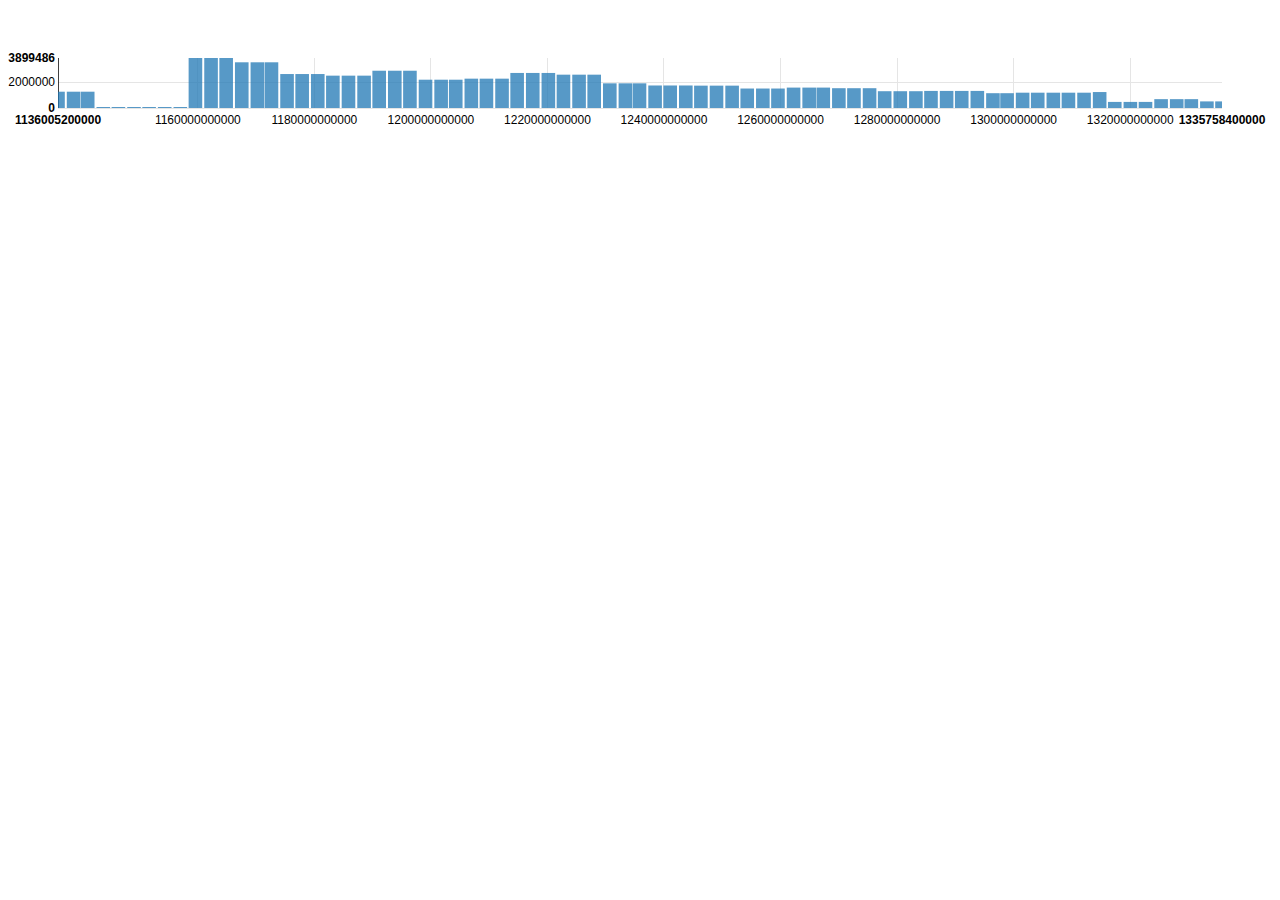
<file: proteus/frontend/bower_components/angularjs-nvd3-directives/examples/historicalBarChart.html>
<!DOCTYPE html>
<meta charset="utf-8">
<html>
<head>
    <title>Angular.js nvd3.js Line Chart Directive</title>
    <meta http-equiv="content-type" content="text/html; charset=UTF8">
    <script src="js/angular.js"></script>
    <script src="js/d3.js"></script>
    <script src="js/nv.d3.js"></script>
    <script src="../dist/angularjs-nvd3-directives.js"></script>
    <link rel="stylesheet" href="stylesheets/nv.d3.css"/>
    <script>
        var app = angular.module("nvd3TestApp", ['nvd3ChartDirectives']);

        function ExampleCtrl($scope){
            $scope.exampleData = [
                {
                "key" : "Quantity" ,
                "bar": true,
                "values" : [ [ 1136005200000 , 1271000.0] , [ 1138683600000 , 1271000.0] , [ 1141102800000 , 1271000.0] , [ 1143781200000 , 0] , [ 1146369600000 , 0] , [ 1149048000000 , 0] , [ 1151640000000 , 0] , [ 1154318400000 , 0] , [ 1156996800000 , 0] , [ 1159588800000 , 3899486.0] , [ 1162270800000 , 3899486.0] , [ 1164862800000 , 3899486.0] , [ 1167541200000 , 3564700.0] , [ 1170219600000 , 3564700.0] , [ 1172638800000 , 3564700.0] , [ 1175313600000 , 2648493.0] , [ 1177905600000 , 2648493.0] , [ 1180584000000 , 2648493.0] , [ 1183176000000 , 2522993.0] , [ 1185854400000 , 2522993.0] , [ 1188532800000 , 2522993.0] , [ 1191124800000 , 2906501.0] , [ 1193803200000 , 2906501.0] , [ 1196398800000 , 2906501.0] , [ 1199077200000 , 2206761.0] , [ 1201755600000 , 2206761.0] , [ 1204261200000 , 2206761.0] , [ 1206936000000 , 2287726.0] , [ 1209528000000 , 2287726.0] , [ 1212206400000 , 2287726.0] , [ 1214798400000 , 2732646.0] , [ 1217476800000 , 2732646.0] , [ 1220155200000 , 2732646.0] , [ 1222747200000 , 2599196.0] , [ 1225425600000 , 2599196.0] , [ 1228021200000 , 2599196.0] , [ 1230699600000 , 1924387.0] , [ 1233378000000 , 1924387.0] , [ 1235797200000 , 1924387.0] , [ 1238472000000 , 1756311.0] , [ 1241064000000 , 1756311.0] , [ 1243742400000 , 1756311.0] , [ 1246334400000 , 1743470.0] , [ 1249012800000 , 1743470.0] , [ 1251691200000 , 1743470.0] , [ 1254283200000 , 1519010.0] , [ 1256961600000 , 1519010.0] , [ 1259557200000 , 1519010.0] , [ 1262235600000 , 1591444.0] , [ 1264914000000 , 1591444.0] , [ 1267333200000 , 1591444.0] , [ 1270008000000 , 1543784.0] , [ 1272600000000 , 1543784.0] , [ 1275278400000 , 1543784.0] , [ 1277870400000 , 1309915.0] , [ 1280548800000 , 1309915.0] , [ 1283227200000 , 1309915.0] , [ 1285819200000 , 1331875.0] , [ 1288497600000 , 1331875.0] , [ 1291093200000 , 1331875.0] , [ 1293771600000 , 1331875.0] , [ 1296450000000 , 1154695.0] , [ 1298869200000 , 1154695.0] , [ 1301544000000 , 1194025.0] , [ 1304136000000 , 1194025.0] , [ 1306814400000 , 1194025.0] , [ 1309406400000 , 1194025.0] , [ 1312084800000 , 1194025.0] , [ 1314763200000 , 1244525.0] , [ 1317355200000 , 475000.0] , [ 1320033600000 , 475000.0] , [ 1322629200000 , 475000.0] , [ 1325307600000 , 690033.0] , [ 1327986000000 , 690033.0] , [ 1330491600000 , 690033.0] , [ 1333166400000 , 514733.0] , [ 1335758400000 , 514733.0]]
            }];

        }
    </script>

</head>
<body ng-app='nvd3TestApp'>

<div ng-controller="ExampleCtrl">
    <nvd3-historical-bar-chart
            data="exampleData"
            showXAxis="true"
            showYAxis="true"
            showLegend="true"
            >
    </nvd3-historical-bar-chart>
</div>

</body>
</html>
</file>
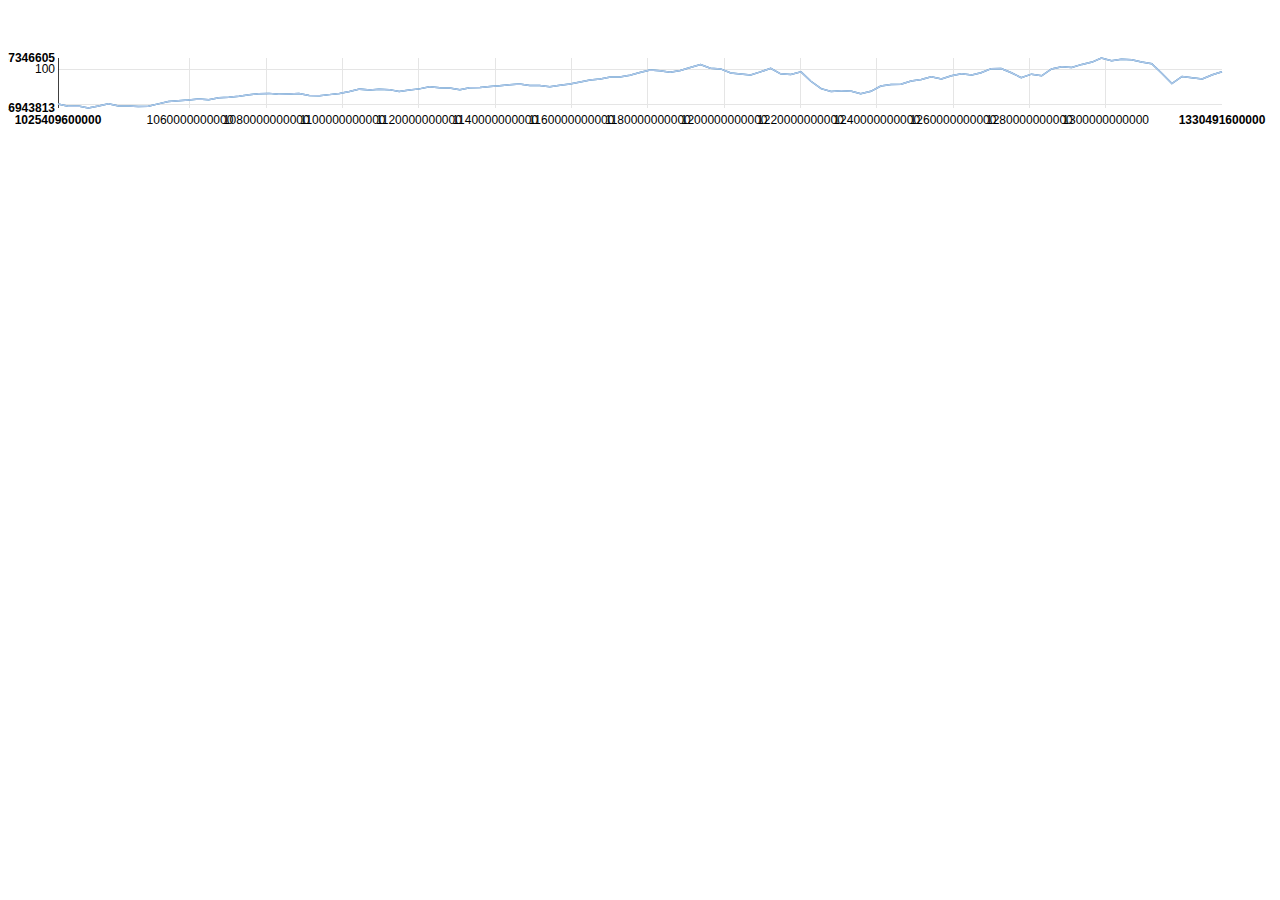
<file: proteus/frontend/bower_components/angularjs-nvd3-directives/examples/issue.108.html>
<!DOCTYPE html>
<meta charset="utf-8">
<html>
<head>
    <title>Angular.js nvd3.js Line Chart Directive</title>
    <meta http-equiv="content-type" content="text/html; charset=UTF8">
    <script src="js/angular.js"></script>
    <script src="js/d3.js"></script>
    <script src="js/nv.d3.js"></script>
    <script src="js/moment.js"></script>
    <script src="../dist/angularjs-nvd3-directives.js"></script>
    <link rel="stylesheet" href="stylesheets/nv.d3.css"/>
    <script>
        var app = angular.module("nvd3TestApp", ['nvd3ChartDirectives']);

        function ExampleCtrl($scope){
            $scope.exampleData = [
                {
                    "key": "Series 1",
                    "values": [ [ 1025409600000 , 0] , [ 1028088000000 , -6.3382185140371] , [ 1030766400000 , -5.9507873460847] , [ 1033358400000 , -11.569146943813] , [ 1036040400000 , -5.4767332317425] , [ 1038632400000 , 0.50794682203014] , [ 1041310800000 , -5.5310285460542] , [ 1043989200000 , -5.7838296963382] , [ 1046408400000 , -7.3249341615649] , [ 1049086800000 , -6.7078630712489] , [ 1051675200000 , 0.44227126150934] , [ 1054353600000 , 7.2481659343222] , [ 1056945600000 , 9.2512381306992] , [ 1059624000000 , 11.341210982529] , [ 1062302400000 , 14.734820409020] , [ 1064894400000 , 12.387148007542] , [ 1067576400000 , 18.436471461827] , [ 1070168400000 , 19.830742266977] , [ 1072846800000 , 22.643205829887] , [ 1075525200000 , 26.743156781239] , [ 1078030800000 , 29.597478802228] , [ 1080709200000 , 30.831697585341] , [ 1083297600000 , 28.054068024708] , [ 1085976000000 , 29.294079423832] , [ 1088568000000 , 30.269264061274] , [ 1091246400000 , 24.934526898906] , [ 1093924800000 , 24.265982759406] , [ 1096516800000 , 27.217794897473] , [ 1099195200000 , 30.802601992077] , [ 1101790800000 , 36.331003758254] , [ 1104469200000 , 43.142498700060] , [ 1107147600000 , 40.558263931958] , [ 1109566800000 , 42.543622385800] , [ 1112245200000 , 41.683584710331] , [ 1114833600000 , 36.375367302328] , [ 1117512000000 , 40.719688980730] , [ 1120104000000 , 43.897963036919] , [ 1122782400000 , 49.797033975368] , [ 1125460800000 , 47.085993935989] , [ 1128052800000 , 46.601972859745] , [ 1130734800000 , 41.567784572762] , [ 1133326800000 , 47.296923737245] , [ 1136005200000 , 47.642969612080] , [ 1138683600000 , 50.781515820954] , [ 1141102800000 , 52.600229204305] , [ 1143781200000 , 55.599684490628] , [ 1146369600000 , 57.920388436633] , [ 1149048000000 , 53.503593218971] , [ 1151640000000 , 53.522973979964] , [ 1154318400000 , 49.846822298548] , [ 1156996800000 , 54.721341614650] , [ 1159588800000 , 58.186236223191] , [ 1162270800000 , 63.908065540997] , [ 1164862800000 , 69.767285129367] , [ 1167541200000 , 72.534013373592] , [ 1170219600000 , 77.991819436573] , [ 1172638800000 , 78.143584404990] , [ 1175313600000 , 83.702398665233] , [ 1177905600000 , 91.140859312418] , [ 1180584000000 , 98.590960607028] , [ 1183176000000 , 96.245634754228] , [ 1185854400000 , 92.326364432615] , [ 1188532800000 , 97.068765332230] , [ 1191124800000 , 105.81025556260] , [ 1193803200000 , 114.38348777791] , [ 1196398800000 , 103.59604949810] , [ 1199077200000 , 101.72488429307] , [ 1201755600000 , 89.840147735028] , [ 1204261200000 , 86.963597532664] , [ 1206936000000 , 84.075505208491] , [ 1209528000000 , 93.170105645831] , [ 1212206400000 , 103.62838083121] , [ 1214798400000 , 87.458241365091] , [ 1217476800000 , 85.808374141319] , [ 1220155200000 , 93.158054469193] , [ 1222747200000 , 65.973252382360] , [ 1225425600000 , 44.580686638224] , [ 1228021200000 , 36.418977140128] , [ 1230699600000 , 38.727678144761] , [ 1233378000000 , 36.692674173387] , [ 1235797200000 , 30.033022809480] , [ 1238472000000 , 36.707532162718] , [ 1241064000000 , 52.191457688389] , [ 1243742400000 , 56.357883979735] , [ 1246334400000 , 57.629002180305] , [ 1249012800000 , 66.650985790166] , [ 1251691200000 , 70.839243432186] , [ 1254283200000 , 78.731998491499] , [ 1256961600000 , 72.375528540349] , [ 1259557200000 , 81.738387881630] , [ 1262235600000 , 87.539792394232] , [ 1264914000000 , 84.320762662273] , [ 1267333200000 , 90.621278391889] , [ 1270008000000 , 102.47144881651] , [ 1272600000000 , 102.79320353429] , [ 1275278400000 , 90.529736050479] , [ 1277870400000 , 76.580859994531] , [ 1280548800000 , 86.548979376972] , [ 1283227200000 , 81.879653334089] , [ 1285819200000 , 101.72550015956] , [ 1288497600000 , 107.97964852260] , [ 1291093200000 , 106.16240630785] , [ 1293771600000 , 114.84268599533] , [ 1296450000000 , 121.60793322282] , [ 1298869200000 , 133.41437346605] , [ 1301544000000 , 125.46646042904] , [ 1304136000000 , 129.76784954301] , [ 1306814400000 , 128.15798861044] , [ 1309406400000 , 121.92388706072] , [ 1312084800000 , 116.70036100870] , [ 1314763200000 , 88.367701837033] , [ 1317355200000 , 59.159665765725] , [ 1320033600000 , 79.793568139753] , [ 1322629200000 , 75.903834028417] , [ 1325307600000 , 72.704218209157] , [ 1327986000000 , 84.936990804097] , [ 1330491600000 , 93.388148670744]]
                },
                {
                    "key": "Series 2",
                    "values": [ [ 1025409600000 , 0] , [ 1028088000000 , -6.3382185140371] , [ 1030766400000 , -5.9507873460847] , [ 1033358400000 , -11.569146943813] , [ 1036040400000 , -5.4767332317425] , [ 1038632400000 , 0.50794682203014] , [ 1041310800000 , -5.5310285460542] , [ 1043989200000 , -5.7838296963382] , [ 1046408400000 , -7.3249341615649] , [ 1049086800000 , -6.7078630712489] , [ 1051675200000 , 0.44227126150934] , [ 1054353600000 , 7.2481659343222] , [ 1056945600000 , 9.2512381306992] , [ 1059624000000 , 11.341210982529] , [ 1062302400000 , 14.734820409020] , [ 1064894400000 , 12.387148007542] , [ 1067576400000 , 18.436471461827] , [ 1070168400000 , 19.830742266977] , [ 1072846800000 , 22.643205829887] , [ 1075525200000 , 26.743156781239] , [ 1078030800000 , 29.597478802228] , [ 1080709200000 , 30.831697585341] , [ 1083297600000 , 28.054068024708] , [ 1085976000000 , 29.294079423832] , [ 1088568000000 , 30.269264061274] , [ 1091246400000 , 24.934526898906] , [ 1093924800000 , 24.265982759406] , [ 1096516800000 , 27.217794897473] , [ 1099195200000 , 30.802601992077] , [ 1101790800000 , 36.331003758254] , [ 1104469200000 , 43.142498700060] , [ 1107147600000 , 40.558263931958] , [ 1109566800000 , 42.543622385800] , [ 1112245200000 , 41.683584710331] , [ 1114833600000 , 36.375367302328] , [ 1117512000000 , 40.719688980730] , [ 1120104000000 , 43.897963036919] , [ 1122782400000 , 49.797033975368] , [ 1125460800000 , 47.085993935989] , [ 1128052800000 , 46.601972859745] , [ 1130734800000 , 41.567784572762] , [ 1133326800000 , 47.296923737245] , [ 1136005200000 , 47.642969612080] , [ 1138683600000 , 50.781515820954] , [ 1141102800000 , 52.600229204305] , [ 1143781200000 , 55.599684490628] , [ 1146369600000 , 57.920388436633] , [ 1149048000000 , 53.503593218971] , [ 1151640000000 , 53.522973979964] , [ 1154318400000 , 49.846822298548] , [ 1156996800000 , 54.721341614650] , [ 1159588800000 , 58.186236223191] , [ 1162270800000 , 63.908065540997] , [ 1164862800000 , 69.767285129367] , [ 1167541200000 , 72.534013373592] , [ 1170219600000 , 77.991819436573] , [ 1172638800000 , 78.143584404990] , [ 1175313600000 , 83.702398665233] , [ 1177905600000 , 91.140859312418] , [ 1180584000000 , 98.590960607028] , [ 1183176000000 , 96.245634754228] , [ 1185854400000 , 92.326364432615] , [ 1188532800000 , 97.068765332230] , [ 1191124800000 , 105.81025556260] , [ 1193803200000 , 114.38348777791] , [ 1196398800000 , 103.59604949810] , [ 1199077200000 , 101.72488429307] , [ 1201755600000 , 89.840147735028] , [ 1204261200000 , 86.963597532664] , [ 1206936000000 , 84.075505208491] , [ 1209528000000 , 93.170105645831] , [ 1212206400000 , 103.62838083121] , [ 1214798400000 , 87.458241365091] , [ 1217476800000 , 85.808374141319] , [ 1220155200000 , 93.158054469193] , [ 1222747200000 , 65.973252382360] , [ 1225425600000 , 44.580686638224] , [ 1228021200000 , 36.418977140128] , [ 1230699600000 , 38.727678144761] , [ 1233378000000 , 36.692674173387] , [ 1235797200000 , 30.033022809480] , [ 1238472000000 , 36.707532162718] , [ 1241064000000 , 52.191457688389] , [ 1243742400000 , 56.357883979735] , [ 1246334400000 , 57.629002180305] , [ 1249012800000 , 66.650985790166] , [ 1251691200000 , 70.839243432186] , [ 1254283200000 , 78.731998491499] , [ 1256961600000 , 72.375528540349] , [ 1259557200000 , 81.738387881630] , [ 1262235600000 , 87.539792394232] , [ 1264914000000 , 84.320762662273] , [ 1267333200000 , 90.621278391889] , [ 1270008000000 , 102.47144881651] , [ 1272600000000 , 102.79320353429] , [ 1275278400000 , 90.529736050479] , [ 1277870400000 , 76.580859994531] , [ 1280548800000 , 86.548979376972] , [ 1283227200000 , 81.879653334089] , [ 1285819200000 , 101.72550015956] , [ 1288497600000 , 107.97964852260] , [ 1291093200000 , 106.16240630785] , [ 1293771600000 , 114.84268599533] , [ 1296450000000 , 121.60793322282] , [ 1298869200000 , 133.41437346605] , [ 1301544000000 , 125.46646042904] , [ 1304136000000 , 129.76784954301] , [ 1306814400000 , 128.15798861044] , [ 1309406400000 , 121.92388706072] , [ 1312084800000 , 116.70036100870] , [ 1314763200000 , 88.367701837033] , [ 1317355200000 , 59.159665765725] , [ 1320033600000 , 79.793568139753] , [ 1322629200000 , 75.903834028417] , [ 1325307600000 , 72.704218209157] , [ 1327986000000 , 84.936990804097] , [ 1330491600000 , 93.388148670744]]
                }];
            $scope.legendColorFunction = function(){
                return function(d){
                    console.log(d);
                    return '#E01B5D';
                }
            };
        }
    </script>

</head>
<body ng-app='nvd3TestApp'>

<div ng-controller="ExampleCtrl">
    <nvd3-line-chart
            data="exampleData"
            showXAxis="true"
            showYAxis="true"
            interactive="true">
    </nvd3-line-chart>

</div>

</body>
</html>
</file>
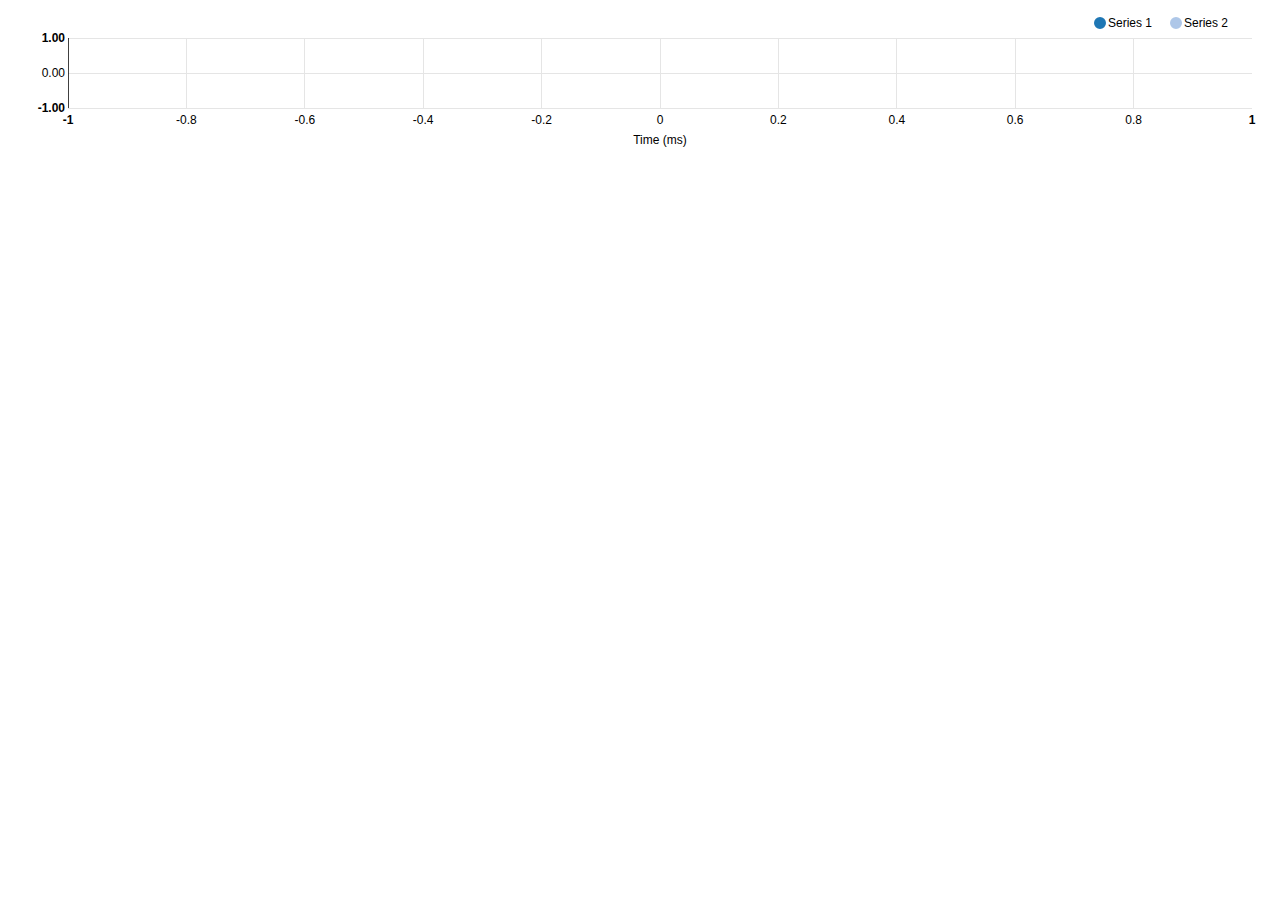
<file: proteus/frontend/bower_components/angularjs-nvd3-directives/examples/issue.108.nvd3.native.html>
<!DOCTYPE html>
<meta charset="utf-8">
<html>
<head>
    <title>Line Chart nvd3.js Native</title>
    <meta http-equiv="content-type" content="text/html; charset=UTF8">
    <script src="js/d3.js"></script>
    <script src="js/nv.d3.js"></script>
    <script src="js/moment.js"></script>
    <link rel="stylesheet" href="stylesheets/nv.d3.css"/>
</head>
<body>
<div id="chart">
    <svg></svg>
</div>
<script>
    var data = [
        {
            "key": "Series 1",
            "values": [ [ 1025409600000 , 0] , [ 1028088000000 , -6.3382185140371] , [ 1030766400000 , -5.9507873460847] , [ 1033358400000 , -11.569146943813] , [ 1036040400000 , -5.4767332317425] , [ 1038632400000 , 0.50794682203014] , [ 1041310800000 , -5.5310285460542] , [ 1043989200000 , -5.7838296963382] , [ 1046408400000 , -7.3249341615649] , [ 1049086800000 , -6.7078630712489] , [ 1051675200000 , 0.44227126150934] , [ 1054353600000 , 7.2481659343222] , [ 1056945600000 , 9.2512381306992] , [ 1059624000000 , 11.341210982529] , [ 1062302400000 , 14.734820409020] , [ 1064894400000 , 12.387148007542] , [ 1067576400000 , 18.436471461827] , [ 1070168400000 , 19.830742266977] , [ 1072846800000 , 22.643205829887] , [ 1075525200000 , 26.743156781239] , [ 1078030800000 , 29.597478802228] , [ 1080709200000 , 30.831697585341] , [ 1083297600000 , 28.054068024708] , [ 1085976000000 , 29.294079423832] , [ 1088568000000 , 30.269264061274] , [ 1091246400000 , 24.934526898906] , [ 1093924800000 , 24.265982759406] , [ 1096516800000 , 27.217794897473] , [ 1099195200000 , 30.802601992077] , [ 1101790800000 , 36.331003758254] , [ 1104469200000 , 43.142498700060] , [ 1107147600000 , 40.558263931958] , [ 1109566800000 , 42.543622385800] , [ 1112245200000 , 41.683584710331] , [ 1114833600000 , 36.375367302328] , [ 1117512000000 , 40.719688980730] , [ 1120104000000 , 43.897963036919] , [ 1122782400000 , 49.797033975368] , [ 1125460800000 , 47.085993935989] , [ 1128052800000 , 46.601972859745] , [ 1130734800000 , 41.567784572762] , [ 1133326800000 , 47.296923737245] , [ 1136005200000 , 47.642969612080] , [ 1138683600000 , 50.781515820954] , [ 1141102800000 , 52.600229204305] , [ 1143781200000 , 55.599684490628] , [ 1146369600000 , 57.920388436633] , [ 1149048000000 , 53.503593218971] , [ 1151640000000 , 53.522973979964] , [ 1154318400000 , 49.846822298548] , [ 1156996800000 , 54.721341614650] , [ 1159588800000 , 58.186236223191] , [ 1162270800000 , 63.908065540997] , [ 1164862800000 , 69.767285129367] , [ 1167541200000 , 72.534013373592] , [ 1170219600000 , 77.991819436573] , [ 1172638800000 , 78.143584404990] , [ 1175313600000 , 83.702398665233] , [ 1177905600000 , 91.140859312418] , [ 1180584000000 , 98.590960607028] , [ 1183176000000 , 96.245634754228] , [ 1185854400000 , 92.326364432615] , [ 1188532800000 , 97.068765332230] , [ 1191124800000 , 105.81025556260] , [ 1193803200000 , 114.38348777791] , [ 1196398800000 , 103.59604949810] , [ 1199077200000 , 101.72488429307] , [ 1201755600000 , 89.840147735028] , [ 1204261200000 , 86.963597532664] , [ 1206936000000 , 84.075505208491] , [ 1209528000000 , 93.170105645831] , [ 1212206400000 , 103.62838083121] , [ 1214798400000 , 87.458241365091] , [ 1217476800000 , 85.808374141319] , [ 1220155200000 , 93.158054469193] , [ 1222747200000 , 65.973252382360] , [ 1225425600000 , 44.580686638224] , [ 1228021200000 , 36.418977140128] , [ 1230699600000 , 38.727678144761] , [ 1233378000000 , 36.692674173387] , [ 1235797200000 , 30.033022809480] , [ 1238472000000 , 36.707532162718] , [ 1241064000000 , 52.191457688389] , [ 1243742400000 , 56.357883979735] , [ 1246334400000 , 57.629002180305] , [ 1249012800000 , 66.650985790166] , [ 1251691200000 , 70.839243432186] , [ 1254283200000 , 78.731998491499] , [ 1256961600000 , 72.375528540349] , [ 1259557200000 , 81.738387881630] , [ 1262235600000 , 87.539792394232] , [ 1264914000000 , 84.320762662273] , [ 1267333200000 , 90.621278391889] , [ 1270008000000 , 102.47144881651] , [ 1272600000000 , 102.79320353429] , [ 1275278400000 , 90.529736050479] , [ 1277870400000 , 76.580859994531] , [ 1280548800000 , 86.548979376972] , [ 1283227200000 , 81.879653334089] , [ 1285819200000 , 101.72550015956] , [ 1288497600000 , 107.97964852260] , [ 1291093200000 , 106.16240630785] , [ 1293771600000 , 114.84268599533] , [ 1296450000000 , 121.60793322282] , [ 1298869200000 , 133.41437346605] , [ 1301544000000 , 125.46646042904] , [ 1304136000000 , 129.76784954301] , [ 1306814400000 , 128.15798861044] , [ 1309406400000 , 121.92388706072] , [ 1312084800000 , 116.70036100870] , [ 1314763200000 , 88.367701837033] , [ 1317355200000 , 59.159665765725] , [ 1320033600000 , 79.793568139753] , [ 1322629200000 , 75.903834028417] , [ 1325307600000 , 72.704218209157] , [ 1327986000000 , 84.936990804097] , [ 1330491600000 , 93.388148670744]]
        },
        {
            "key": "Series 2",
            "values": [ [ 1025409600000 , 0] , [ 1028088000000 , -6.3382185140371] , [ 1030766400000 , -5.9507873460847] , [ 1033358400000 , -11.569146943813] , [ 1036040400000 , -5.4767332317425] , [ 1038632400000 , 0.50794682203014] , [ 1041310800000 , -5.5310285460542] , [ 1043989200000 , -5.7838296963382] , [ 1046408400000 , -7.3249341615649] , [ 1049086800000 , -6.7078630712489] , [ 1051675200000 , 0.44227126150934] , [ 1054353600000 , 7.2481659343222] , [ 1056945600000 , 9.2512381306992] , [ 1059624000000 , 11.341210982529] , [ 1062302400000 , 14.734820409020] , [ 1064894400000 , 12.387148007542] , [ 1067576400000 , 18.436471461827] , [ 1070168400000 , 19.830742266977] , [ 1072846800000 , 22.643205829887] , [ 1075525200000 , 26.743156781239] , [ 1078030800000 , 29.597478802228] , [ 1080709200000 , 30.831697585341] , [ 1083297600000 , 28.054068024708] , [ 1085976000000 , 29.294079423832] , [ 1088568000000 , 30.269264061274] , [ 1091246400000 , 24.934526898906] , [ 1093924800000 , 24.265982759406] , [ 1096516800000 , 27.217794897473] , [ 1099195200000 , 30.802601992077] , [ 1101790800000 , 36.331003758254] , [ 1104469200000 , 43.142498700060] , [ 1107147600000 , 40.558263931958] , [ 1109566800000 , 42.543622385800] , [ 1112245200000 , 41.683584710331] , [ 1114833600000 , 36.375367302328] , [ 1117512000000 , 40.719688980730] , [ 1120104000000 , 43.897963036919] , [ 1122782400000 , 49.797033975368] , [ 1125460800000 , 47.085993935989] , [ 1128052800000 , 46.601972859745] , [ 1130734800000 , 41.567784572762] , [ 1133326800000 , 47.296923737245] , [ 1136005200000 , 47.642969612080] , [ 1138683600000 , 50.781515820954] , [ 1141102800000 , 52.600229204305] , [ 1143781200000 , 55.599684490628] , [ 1146369600000 , 57.920388436633] , [ 1149048000000 , 53.503593218971] , [ 1151640000000 , 53.522973979964] , [ 1154318400000 , 49.846822298548] , [ 1156996800000 , 54.721341614650] , [ 1159588800000 , 58.186236223191] , [ 1162270800000 , 63.908065540997] , [ 1164862800000 , 69.767285129367] , [ 1167541200000 , 72.534013373592] , [ 1170219600000 , 77.991819436573] , [ 1172638800000 , 78.143584404990] , [ 1175313600000 , 83.702398665233] , [ 1177905600000 , 91.140859312418] , [ 1180584000000 , 98.590960607028] , [ 1183176000000 , 96.245634754228] , [ 1185854400000 , 92.326364432615] , [ 1188532800000 , 97.068765332230] , [ 1191124800000 , 105.81025556260] , [ 1193803200000 , 114.38348777791] , [ 1196398800000 , 103.59604949810] , [ 1199077200000 , 101.72488429307] , [ 1201755600000 , 89.840147735028] , [ 1204261200000 , 86.963597532664] , [ 1206936000000 , 84.075505208491] , [ 1209528000000 , 93.170105645831] , [ 1212206400000 , 103.62838083121] , [ 1214798400000 , 87.458241365091] , [ 1217476800000 , 85.808374141319] , [ 1220155200000 , 93.158054469193] , [ 1222747200000 , 65.973252382360] , [ 1225425600000 , 44.580686638224] , [ 1228021200000 , 36.418977140128] , [ 1230699600000 , 38.727678144761] , [ 1233378000000 , 36.692674173387] , [ 1235797200000 , 30.033022809480] , [ 1238472000000 , 36.707532162718] , [ 1241064000000 , 52.191457688389] , [ 1243742400000 , 56.357883979735] , [ 1246334400000 , 57.629002180305] , [ 1249012800000 , 66.650985790166] , [ 1251691200000 , 70.839243432186] , [ 1254283200000 , 78.731998491499] , [ 1256961600000 , 72.375528540349] , [ 1259557200000 , 81.738387881630] , [ 1262235600000 , 87.539792394232] , [ 1264914000000 , 84.320762662273] , [ 1267333200000 , 90.621278391889] , [ 1270008000000 , 102.47144881651] , [ 1272600000000 , 102.79320353429] , [ 1275278400000 , 90.529736050479] , [ 1277870400000 , 76.580859994531] , [ 1280548800000 , 86.548979376972] , [ 1283227200000 , 81.879653334089] , [ 1285819200000 , 101.72550015956] , [ 1288497600000 , 107.97964852260] , [ 1291093200000 , 106.16240630785] , [ 1293771600000 , 114.84268599533] , [ 1296450000000 , 121.60793322282] , [ 1298869200000 , 133.41437346605] , [ 1301544000000 , 125.46646042904] , [ 1304136000000 , 129.76784954301] , [ 1306814400000 , 128.15798861044] , [ 1309406400000 , 121.92388706072] , [ 1312084800000 , 116.70036100870] , [ 1314763200000 , 88.367701837033] , [ 1317355200000 , 59.159665765725] , [ 1320033600000 , 79.793568139753] , [ 1322629200000 , 75.903834028417] , [ 1325307600000 , 72.704218209157] , [ 1327986000000 , 84.936990804097] , [ 1330491600000 , 93.388148670744]]
        }];

    nv.addGraph(function() {
        var chart = nv.models.lineChart();

        chart.xAxis
                .axisLabel('Time (ms)')
                .tickFormat(d3.format(',r'));

        chart.yAxis
                .axisLabel('Voltage (v)')
                .tickFormat(d3.format('.02f'));

        d3.select('#chart svg')
                .datum(data)
                .transition().duration(500)
                .call(chart);

        nv.utils.windowResize(chart.update);

        return chart;
    });

</script>


</body>
</html>
</file>
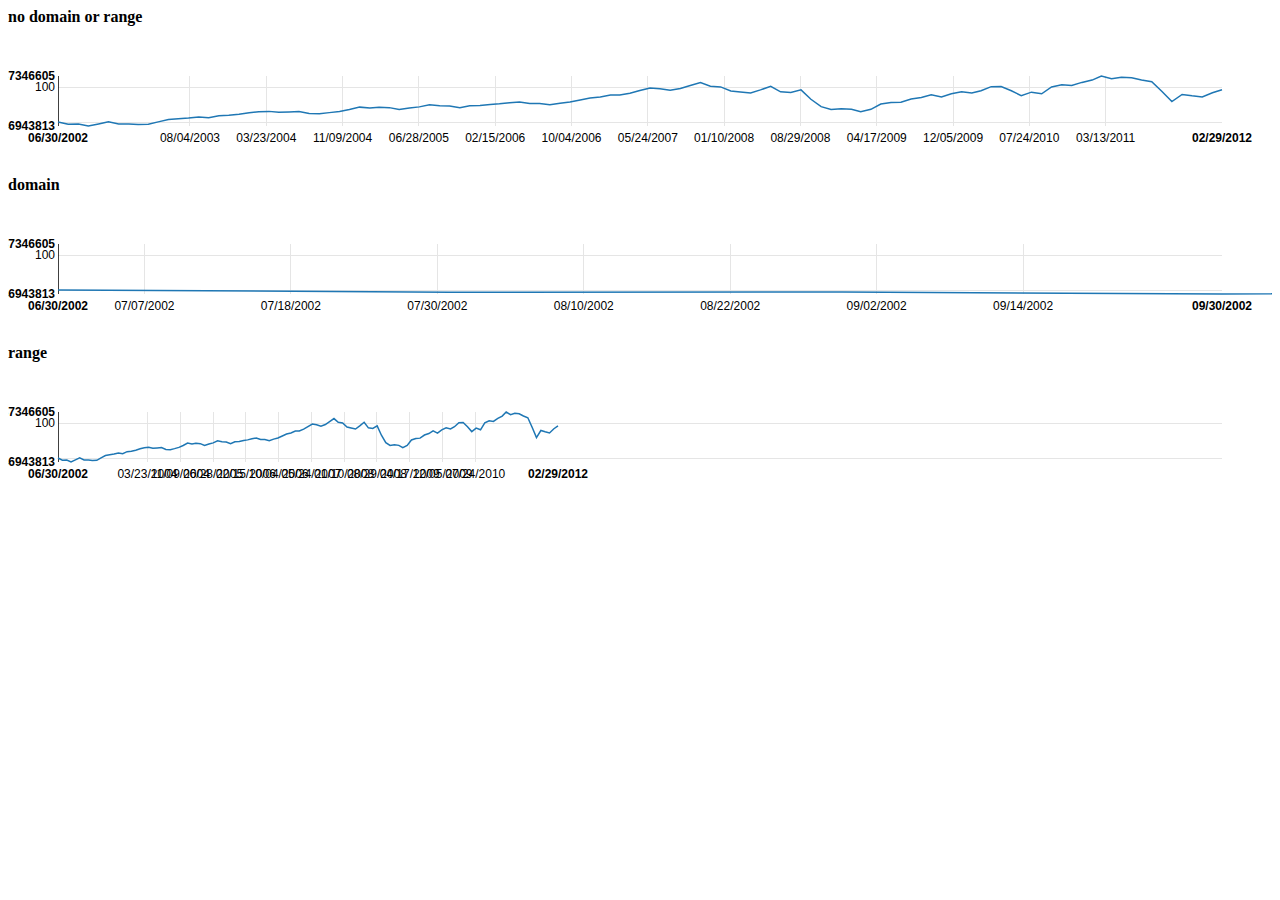
<file: proteus/frontend/bower_components/angularjs-nvd3-directives/examples/issue.114.html>
<!DOCTYPE html>
<meta charset="utf-8">
<html>
<head>
    <title>Angular.js nvd3.js Line Chart Directive</title>
    <meta http-equiv="content-type" content="text/html; charset=UTF8">
    <script src="js/angular.js"></script>
    <script src="js/d3.js"></script>
    <script src="js/nv.d3.js"></script>
    <script src="js/moment.js"></script>
    <script src="../dist/angularjs-nvd3-directives.js"></script>
    <link rel="stylesheet" href="stylesheets/nv.d3.css"/>
    <script>
        var app = angular.module("nvd3TestApp", ['nvd3ChartDirectives']);

        function ExampleCtrl($scope){
            $scope.exampleData = [
                {
                    "key": "Series 1",
                    "values": [ [ 1025409600000 , 0] , [ 1028088000000 , -6.3382185140371] , [ 1030766400000 , -5.9507873460847] , [ 1033358400000 , -11.569146943813] , [ 1036040400000 , -5.4767332317425] , [ 1038632400000 , 0.50794682203014] , [ 1041310800000 , -5.5310285460542] , [ 1043989200000 , -5.7838296963382] , [ 1046408400000 , -7.3249341615649] , [ 1049086800000 , -6.7078630712489] , [ 1051675200000 , 0.44227126150934] , [ 1054353600000 , 7.2481659343222] , [ 1056945600000 , 9.2512381306992] , [ 1059624000000 , 11.341210982529] , [ 1062302400000 , 14.734820409020] , [ 1064894400000 , 12.387148007542] , [ 1067576400000 , 18.436471461827] , [ 1070168400000 , 19.830742266977] , [ 1072846800000 , 22.643205829887] , [ 1075525200000 , 26.743156781239] , [ 1078030800000 , 29.597478802228] , [ 1080709200000 , 30.831697585341] , [ 1083297600000 , 28.054068024708] , [ 1085976000000 , 29.294079423832] , [ 1088568000000 , 30.269264061274] , [ 1091246400000 , 24.934526898906] , [ 1093924800000 , 24.265982759406] , [ 1096516800000 , 27.217794897473] , [ 1099195200000 , 30.802601992077] , [ 1101790800000 , 36.331003758254] , [ 1104469200000 , 43.142498700060] , [ 1107147600000 , 40.558263931958] , [ 1109566800000 , 42.543622385800] , [ 1112245200000 , 41.683584710331] , [ 1114833600000 , 36.375367302328] , [ 1117512000000 , 40.719688980730] , [ 1120104000000 , 43.897963036919] , [ 1122782400000 , 49.797033975368] , [ 1125460800000 , 47.085993935989] , [ 1128052800000 , 46.601972859745] , [ 1130734800000 , 41.567784572762] , [ 1133326800000 , 47.296923737245] , [ 1136005200000 , 47.642969612080] , [ 1138683600000 , 50.781515820954] , [ 1141102800000 , 52.600229204305] , [ 1143781200000 , 55.599684490628] , [ 1146369600000 , 57.920388436633] , [ 1149048000000 , 53.503593218971] , [ 1151640000000 , 53.522973979964] , [ 1154318400000 , 49.846822298548] , [ 1156996800000 , 54.721341614650] , [ 1159588800000 , 58.186236223191] , [ 1162270800000 , 63.908065540997] , [ 1164862800000 , 69.767285129367] , [ 1167541200000 , 72.534013373592] , [ 1170219600000 , 77.991819436573] , [ 1172638800000 , 78.143584404990] , [ 1175313600000 , 83.702398665233] , [ 1177905600000 , 91.140859312418] , [ 1180584000000 , 98.590960607028] , [ 1183176000000 , 96.245634754228] , [ 1185854400000 , 92.326364432615] , [ 1188532800000 , 97.068765332230] , [ 1191124800000 , 105.81025556260] , [ 1193803200000 , 114.38348777791] , [ 1196398800000 , 103.59604949810] , [ 1199077200000 , 101.72488429307] , [ 1201755600000 , 89.840147735028] , [ 1204261200000 , 86.963597532664] , [ 1206936000000 , 84.075505208491] , [ 1209528000000 , 93.170105645831] , [ 1212206400000 , 103.62838083121] , [ 1214798400000 , 87.458241365091] , [ 1217476800000 , 85.808374141319] , [ 1220155200000 , 93.158054469193] , [ 1222747200000 , 65.973252382360] , [ 1225425600000 , 44.580686638224] , [ 1228021200000 , 36.418977140128] , [ 1230699600000 , 38.727678144761] , [ 1233378000000 , 36.692674173387] , [ 1235797200000 , 30.033022809480] , [ 1238472000000 , 36.707532162718] , [ 1241064000000 , 52.191457688389] , [ 1243742400000 , 56.357883979735] , [ 1246334400000 , 57.629002180305] , [ 1249012800000 , 66.650985790166] , [ 1251691200000 , 70.839243432186] , [ 1254283200000 , 78.731998491499] , [ 1256961600000 , 72.375528540349] , [ 1259557200000 , 81.738387881630] , [ 1262235600000 , 87.539792394232] , [ 1264914000000 , 84.320762662273] , [ 1267333200000 , 90.621278391889] , [ 1270008000000 , 102.47144881651] , [ 1272600000000 , 102.79320353429] , [ 1275278400000 , 90.529736050479] , [ 1277870400000 , 76.580859994531] , [ 1280548800000 , 86.548979376972] , [ 1283227200000 , 81.879653334089] , [ 1285819200000 , 101.72550015956] , [ 1288497600000 , 107.97964852260] , [ 1291093200000 , 106.16240630785] , [ 1293771600000 , 114.84268599533] , [ 1296450000000 , 121.60793322282] , [ 1298869200000 , 133.41437346605] , [ 1301544000000 , 125.46646042904] , [ 1304136000000 , 129.76784954301] , [ 1306814400000 , 128.15798861044] , [ 1309406400000 , 121.92388706072] , [ 1312084800000 , 116.70036100870] , [ 1314763200000 , 88.367701837033] , [ 1317355200000 , 59.159665765725] , [ 1320033600000 , 79.793568139753] , [ 1322629200000 , 75.903834028417] , [ 1325307600000 , 72.704218209157] , [ 1327986000000 , 84.936990804097] , [ 1330491600000 , 93.388148670744]]
                }];

            $scope.xAxisTickFormat = function(){
                return function(d){
                    return d3.time.format('%x')(new Date(d));
                }
            };

        };
    </script>

</head>
<body ng-app='nvd3TestApp'>

<div ng-controller="ExampleCtrl">

    <b>no domain or range</b>
    <nvd3-line-chart
            data="exampleData"
            showXAxis="true"
            showYAxis="true"
            xAxisTickFormat="xAxisTickFormat()">
    </nvd3-line-chart>


    <b>domain</b>
    <nvd3-line-chart
            data="exampleData"
            showXAxis="true"
            showYAxis="true"
            xAxisTickFormat="xAxisTickFormat()"
            xAxisDomain="[1025409600000, 1033358400000]">
    </nvd3-line-chart>


    <b>range</b>
    <nvd3-line-chart
            data="exampleData"
            showXAxis="true"
            showYAxis="true"
            xAxisTickFormat="xAxisTickFormat()"
            xAxisRange="[0, 500]">
    </nvd3-line-chart>

</div>

</body>
</html>
</file>
<file: proteus/frontend/styles/base.css>
body {
  font-family: "HelveticaNeue-Light", "Helvetica Neue Light", "Helvetica Neue", Helvetica, Arial, "Lucida Grande", sans-serif; 
  margin: 0 auto;
}
.col-centered {
	margin-top: 150px;
}
.align-center {
	text-align: center;
}
</file>
<file: proteus/frontend/bower_components/angularjs-nvd3-directives/examples/stylesheets/nv.d3.css>
/********************
 * HTML CSS
 */


.chartWrap {
  margin: 0;
  padding: 0;
  overflow: hidden;
}

/********************
  Box shadow and border radius styling
*/
.nvtooltip.with-3d-shadow, .with-3d-shadow .nvtooltip {
  -moz-box-shadow: 0 5px 10px rgba(0,0,0,.2);
  -webkit-box-shadow: 0 5px 10px rgba(0,0,0,.2);
  box-shadow: 0 5px 10px rgba(0,0,0,.2);

  -webkit-border-radius: 6px;
  -moz-border-radius: 6px;
  border-radius: 6px;
}

/********************
 * TOOLTIP CSS
 */

.nvtooltip {
  position: absolute;
  background-color: rgba(255,255,255,1.0);
  padding: 1px;
  border: 1px solid rgba(0,0,0,.2);
  z-index: 10000;

  font-family: Arial;
  font-size: 13px;
  text-align: left;
  pointer-events: none;

  white-space: nowrap;

  -webkit-touch-callout: none;
  -webkit-user-select: none;
  -khtml-user-select: none;
  -moz-user-select: none;
  -ms-user-select: none;
  user-select: none;
}

/*Give tooltips that old fade in transition by
    putting a "with-transitions" class on the container div.
*/
.nvtooltip.with-transitions, .with-transitions .nvtooltip {
  transition: opacity 250ms linear;
  -moz-transition: opacity 250ms linear;
  -webkit-transition: opacity 250ms linear;

  transition-delay: 250ms;
  -moz-transition-delay: 250ms;
  -webkit-transition-delay: 250ms;
}

.nvtooltip.x-nvtooltip,
.nvtooltip.y-nvtooltip {
  padding: 8px;
}

.nvtooltip h3 {
  margin: 0;
  padding: 4px 14px;
  line-height: 18px;
  font-weight: normal;
  background-color: rgba(247,247,247,0.75);
  text-align: center;

  border-bottom: 1px solid #ebebeb;

  -webkit-border-radius: 5px 5px 0 0;
  -moz-border-radius: 5px 5px 0 0;
  border-radius: 5px 5px 0 0;
}

.nvtooltip p {
  margin: 0;
  padding: 5px 14px;
  text-align: center;
}

.nvtooltip span {
  display: inline-block;
  margin: 2px 0;
}

.nvtooltip table {
  margin: 6px;
  border-spacing:0;
}


.nvtooltip table td {
  padding: 2px 9px 2px 0;
  vertical-align: middle;
}

.nvtooltip table td.key {
  font-weight:normal;
}
.nvtooltip table td.value {
  text-align: right;
  font-weight: bold;
}

.nvtooltip table tr.highlight td {
  padding: 1px 9px 1px 0;
  border-bottom-style: solid;
  border-bottom-width: 1px;
  border-top-style: solid;
  border-top-width: 1px;
}

.nvtooltip table td.legend-color-guide div {
  width: 8px;
  height: 8px;
  vertical-align: middle;
}

.nvtooltip .footer {
  padding: 3px;
  text-align: center;
}


.nvtooltip-pending-removal {
  position: absolute;
  pointer-events: none;
}


/********************
 * SVG CSS
 */


svg {
  -webkit-touch-callout: none;
  -webkit-user-select: none;
  -khtml-user-select: none;
  -moz-user-select: none;
  -ms-user-select: none;
  user-select: none;
  /* Trying to get SVG to act like a greedy block in all browsers */
  display: block;
  width:100%;
  height:100%;
}


svg text {
  font: normal 12px Arial;
}

svg .title {
 font: bold 14px Arial;
}

.nvd3 .nv-background {
  fill: white;
  fill-opacity: 0;
  /*
  pointer-events: none;
  */
}

.nvd3.nv-noData {
  font-size: 18px;
  font-weight: bold;
}


/**********
*  Brush
*/

.nv-brush .extent {
  fill-opacity: .125;
  shape-rendering: crispEdges;
}



/**********
*  Legend
*/

.nvd3 .nv-legend .nv-series {
  cursor: pointer;
}

.nvd3 .nv-legend .disabled circle {
  fill-opacity: 0;
}



/**********
*  Axes
*/
.nvd3 .nv-axis {
  pointer-events:none;
}

.nvd3 .nv-axis path {
  fill: none;
  stroke: #000;
  stroke-opacity: .75;
  shape-rendering: crispEdges;
}

.nvd3 .nv-axis path.domain {
  stroke-opacity: .75;
}

.nvd3 .nv-axis.nv-x path.domain {
  stroke-opacity: 0;
}

.nvd3 .nv-axis line {
  fill: none;
  stroke: #e5e5e5;
  shape-rendering: crispEdges;
}

.nvd3 .nv-axis .zero line,
/*this selector may not be necessary*/ .nvd3 .nv-axis line.zero {
  stroke-opacity: .75;
}

.nvd3 .nv-axis .nv-axisMaxMin text {
  font-weight: bold;
}

.nvd3 .x  .nv-axis .nv-axisMaxMin text,
.nvd3 .x2 .nv-axis .nv-axisMaxMin text,
.nvd3 .x3 .nv-axis .nv-axisMaxMin text {
  text-anchor: middle
}



/**********
*  Brush
*/

.nv-brush .resize path {
  fill: #eee;
  stroke: #666;
}



/**********
*  Bars
*/

.nvd3 .nv-bars .negative rect {
    zfill: brown;
}

.nvd3 .nv-bars rect {
  zfill: steelblue;
  fill-opacity: .75;

  transition: fill-opacity 250ms linear;
  -moz-transition: fill-opacity 250ms linear;
  -webkit-transition: fill-opacity 250ms linear;
}

.nvd3 .nv-bars rect.hover {
  fill-opacity: 1;
}

.nvd3 .nv-bars .hover rect {
  fill: lightblue;
}

.nvd3 .nv-bars text {
  fill: rgba(0,0,0,0);
}

.nvd3 .nv-bars .hover text {
  fill: rgba(0,0,0,1);
}


/**********
*  Bars
*/

.nvd3 .nv-multibar .nv-groups rect,
.nvd3 .nv-multibarHorizontal .nv-groups rect,
.nvd3 .nv-discretebar .nv-groups rect {
  stroke-opacity: 0;

  transition: fill-opacity 250ms linear;
  -moz-transition: fill-opacity 250ms linear;
  -webkit-transition: fill-opacity 250ms linear;
}

.nvd3 .nv-multibar .nv-groups rect:hover,
.nvd3 .nv-multibarHorizontal .nv-groups rect:hover,
.nvd3 .nv-discretebar .nv-groups rect:hover {
  fill-opacity: 1;
}

.nvd3 .nv-discretebar .nv-groups text,
.nvd3 .nv-multibarHorizontal .nv-groups text {
  font-weight: bold;
  fill: rgba(0,0,0,1);
  stroke: rgba(0,0,0,0);
}

/***********
*  Pie Chart
*/

.nvd3.nv-pie path {
  stroke-opacity: 0;
  transition: fill-opacity 250ms linear, stroke-width 250ms linear, stroke-opacity 250ms linear;
  -moz-transition: fill-opacity 250ms linear, stroke-width 250ms linear, stroke-opacity 250ms linear;
  -webkit-transition: fill-opacity 250ms linear, stroke-width 250ms linear, stroke-opacity 250ms linear;

}

.nvd3.nv-pie .nv-slice text {
  stroke: #000;
  stroke-width: 0;
}

.nvd3.nv-pie path {
  stroke: #fff;
  stroke-width: 1px;
  stroke-opacity: 1;
}

.nvd3.nv-pie .hover path {
  fill-opacity: .7;
}
.nvd3.nv-pie .nv-label {
  pointer-events: none;
}
.nvd3.nv-pie .nv-label rect {
  fill-opacity: 0;
  stroke-opacity: 0;
}

/**********
* Lines
*/

.nvd3 .nv-groups path.nv-line {
  fill: none;
  stroke-width: 1.5px;
  /*
  stroke-linecap: round;
  shape-rendering: geometricPrecision;

  transition: stroke-width 250ms linear;
  -moz-transition: stroke-width 250ms linear;
  -webkit-transition: stroke-width 250ms linear;

  transition-delay: 250ms
  -moz-transition-delay: 250ms;
  -webkit-transition-delay: 250ms;
  */
}

.nvd3 .nv-groups path.nv-line.nv-thin-line {
  stroke-width: 1px;
}


.nvd3 .nv-groups path.nv-area {
  stroke: none;
  /*
  stroke-linecap: round;
  shape-rendering: geometricPrecision;

  stroke-width: 2.5px;
  transition: stroke-width 250ms linear;
  -moz-transition: stroke-width 250ms linear;
  -webkit-transition: stroke-width 250ms linear;

  transition-delay: 250ms
  -moz-transition-delay: 250ms;
  -webkit-transition-delay: 250ms;
  */
}

.nvd3 .nv-line.hover path {
  stroke-width: 6px;
}

/*
.nvd3.scatter .groups .point {
  fill-opacity: 0.1;
  stroke-opacity: 0.1;
}
  */

.nvd3.nv-line .nvd3.nv-scatter .nv-groups .nv-point {
  fill-opacity: 0;
  stroke-opacity: 0;
}

.nvd3.nv-scatter.nv-single-point .nv-groups .nv-point {
  fill-opacity: .5 !important;
  stroke-opacity: .5 !important;
}


.with-transitions .nvd3 .nv-groups .nv-point {
  transition: stroke-width 250ms linear, stroke-opacity 250ms linear;
  -moz-transition: stroke-width 250ms linear, stroke-opacity 250ms linear;
  -webkit-transition: stroke-width 250ms linear, stroke-opacity 250ms linear;

}

.nvd3.nv-scatter .nv-groups .nv-point.hover,
.nvd3 .nv-groups .nv-point.hover {
  stroke-width: 7px;
  fill-opacity: .95 !important;
  stroke-opacity: .95 !important;
}


.nvd3 .nv-point-paths path {
  stroke: #aaa;
  stroke-opacity: 0;
  fill: #eee;
  fill-opacity: 0;
}



.nvd3 .nv-indexLine {
  cursor: ew-resize;
}


/**********
* Distribution
*/

.nvd3 .nv-distribution {
  pointer-events: none;
}



/**********
*  Scatter
*/

/* **Attempting to remove this for useVoronoi(false), need to see if it's required anywhere
.nvd3 .nv-groups .nv-point {
  pointer-events: none;
}
*/

.nvd3 .nv-groups .nv-point.hover {
  stroke-width: 20px;
  stroke-opacity: .5;
}

.nvd3 .nv-scatter .nv-point.hover {
  fill-opacity: 1;
}

/*
.nv-group.hover .nv-point {
  fill-opacity: 1;
}
*/


/**********
*  Stacked Area
*/

.nvd3.nv-stackedarea path.nv-area {
  fill-opacity: .7;
  /*
  stroke-opacity: .65;
  fill-opacity: 1;
  */
  stroke-opacity: 0;

  transition: fill-opacity 250ms linear, stroke-opacity 250ms linear;
  -moz-transition: fill-opacity 250ms linear, stroke-opacity 250ms linear;
  -webkit-transition: fill-opacity 250ms linear, stroke-opacity 250ms linear;

  /*
  transition-delay: 500ms;
  -moz-transition-delay: 500ms;
  -webkit-transition-delay: 500ms;
  */

}

.nvd3.nv-stackedarea path.nv-area.hover {
  fill-opacity: .9;
  /*
  stroke-opacity: .85;
  */
}
/*
.d3stackedarea .groups path {
  stroke-opacity: 0;
}
  */



.nvd3.nv-stackedarea .nv-groups .nv-point {
  stroke-opacity: 0;
  fill-opacity: 0;
}

/*
.nvd3.nv-stackedarea .nv-groups .nv-point.hover {
  stroke-width: 20px;
  stroke-opacity: .75;
  fill-opacity: 1;
}*/



/**********
*  Line Plus Bar
*/

.nvd3.nv-linePlusBar .nv-bar rect {
  fill-opacity: .75;
}

.nvd3.nv-linePlusBar .nv-bar rect:hover {
  fill-opacity: 1;
}


/**********
*  Bullet
*/

.nvd3.nv-bullet { font: 10px sans-serif; }
.nvd3.nv-bullet .nv-measure { fill-opacity: .8; }
.nvd3.nv-bullet .nv-measure:hover { fill-opacity: 1; }
.nvd3.nv-bullet .nv-marker { stroke: #000; stroke-width: 2px; }
.nvd3.nv-bullet .nv-markerTriangle { stroke: #000; fill: #fff; stroke-width: 1.5px; }
.nvd3.nv-bullet .nv-tick line { stroke: #666; stroke-width: .5px; }
.nvd3.nv-bullet .nv-range.nv-s0 { fill: #eee; }
.nvd3.nv-bullet .nv-range.nv-s1 { fill: #ddd; }
.nvd3.nv-bullet .nv-range.nv-s2 { fill: #ccc; }
.nvd3.nv-bullet .nv-title { font-size: 14px; font-weight: bold; }
.nvd3.nv-bullet .nv-subtitle { fill: #999; }


.nvd3.nv-bullet .nv-range {
  fill: #bababa;
  fill-opacity: .4;
}
.nvd3.nv-bullet .nv-range:hover {
  fill-opacity: .7;
}



/**********
* Sparkline
*/

.nvd3.nv-sparkline path {
  fill: none;
}

.nvd3.nv-sparklineplus g.nv-hoverValue {
  pointer-events: none;
}

.nvd3.nv-sparklineplus .nv-hoverValue line {
  stroke: #333;
  stroke-width: 1.5px;
 }

.nvd3.nv-sparklineplus,
.nvd3.nv-sparklineplus g {
  pointer-events: all;
}

.nvd3 .nv-hoverArea {
  fill-opacity: 0;
  stroke-opacity: 0;
}

.nvd3.nv-sparklineplus .nv-xValue,
.nvd3.nv-sparklineplus .nv-yValue {
  /*
  stroke: #666;
  */
  stroke-width: 0;
  font-size: .9em;
  font-weight: normal;
}

.nvd3.nv-sparklineplus .nv-yValue {
  stroke: #f66;
}

.nvd3.nv-sparklineplus .nv-maxValue {
  stroke: #2ca02c;
  fill: #2ca02c;
}

.nvd3.nv-sparklineplus .nv-minValue {
  stroke: #d62728;
  fill: #d62728;
}

.nvd3.nv-sparklineplus .nv-currentValue {
  /*
  stroke: #444;
  fill: #000;
  */
  font-weight: bold;
  font-size: 1.1em;
}

/**********
* historical stock
*/

.nvd3.nv-ohlcBar .nv-ticks .nv-tick {
  stroke-width: 2px;
}

.nvd3.nv-ohlcBar .nv-ticks .nv-tick.hover {
  stroke-width: 4px;
}

.nvd3.nv-ohlcBar .nv-ticks .nv-tick.positive {
 stroke: #2ca02c;
}

.nvd3.nv-ohlcBar .nv-ticks .nv-tick.negative {
 stroke: #d62728;
}

.nvd3.nv-historicalStockChart .nv-axis .nv-axislabel {
  font-weight: bold;
}

.nvd3.nv-historicalStockChart .nv-dragTarget {
  fill-opacity: 0;
  stroke: none;
  cursor: move;
}

.nvd3 .nv-brush .extent {
  /*
  cursor: ew-resize !important;
  */
  fill-opacity: 0 !important;
}

.nvd3 .nv-brushBackground rect {
  stroke: #000;
  stroke-width: .4;
  fill: #fff;
  fill-opacity: .7;
}



/**********
* Indented Tree
*/


/**
 * TODO: the following 3 selectors are based on classes used in the example.  I should either make them standard and leave them here, or move to a CSS file not included in the library
 */
.nvd3.nv-indentedtree .name {
  margin-left: 5px;
}

.nvd3.nv-indentedtree .clickable {
  color: #08C;
  cursor: pointer;
}

.nvd3.nv-indentedtree span.clickable:hover {
  color: #005580;
  text-decoration: underline;
}


.nvd3.nv-indentedtree .nv-childrenCount {
  display: inline-block;
  margin-left: 5px;
}

.nvd3.nv-indentedtree .nv-treeicon {
  cursor: pointer;
  /*
  cursor: n-resize;
  */
}

.nvd3.nv-indentedtree .nv-treeicon.nv-folded {
  cursor: pointer;
  /*
  cursor: s-resize;
  */
}

/**********
* Parallel Coordinates
*/

.nvd3 .background path {
  fill: none;
  stroke: #ccc;
  stroke-opacity: .4;
  shape-rendering: crispEdges;
}

.nvd3 .foreground path {
  fill: none;
  stroke: steelblue;
  stroke-opacity: .7;
}

.nvd3 .brush .extent {
  fill-opacity: .3;
  stroke: #fff;
  shape-rendering: crispEdges;
}

.nvd3 .axis line, .axis path {
  fill: none;
  stroke: #000;
  shape-rendering: crispEdges;
}

.nvd3 .axis text {
  text-shadow: 0 1px 0 #fff;
}

/****
Interactive Layer
*/
.nvd3 .nv-interactiveGuideLine {
  pointer-events:none;
}
.nvd3 line.nv-guideline {
  stroke: #ccc;
}
</file>
